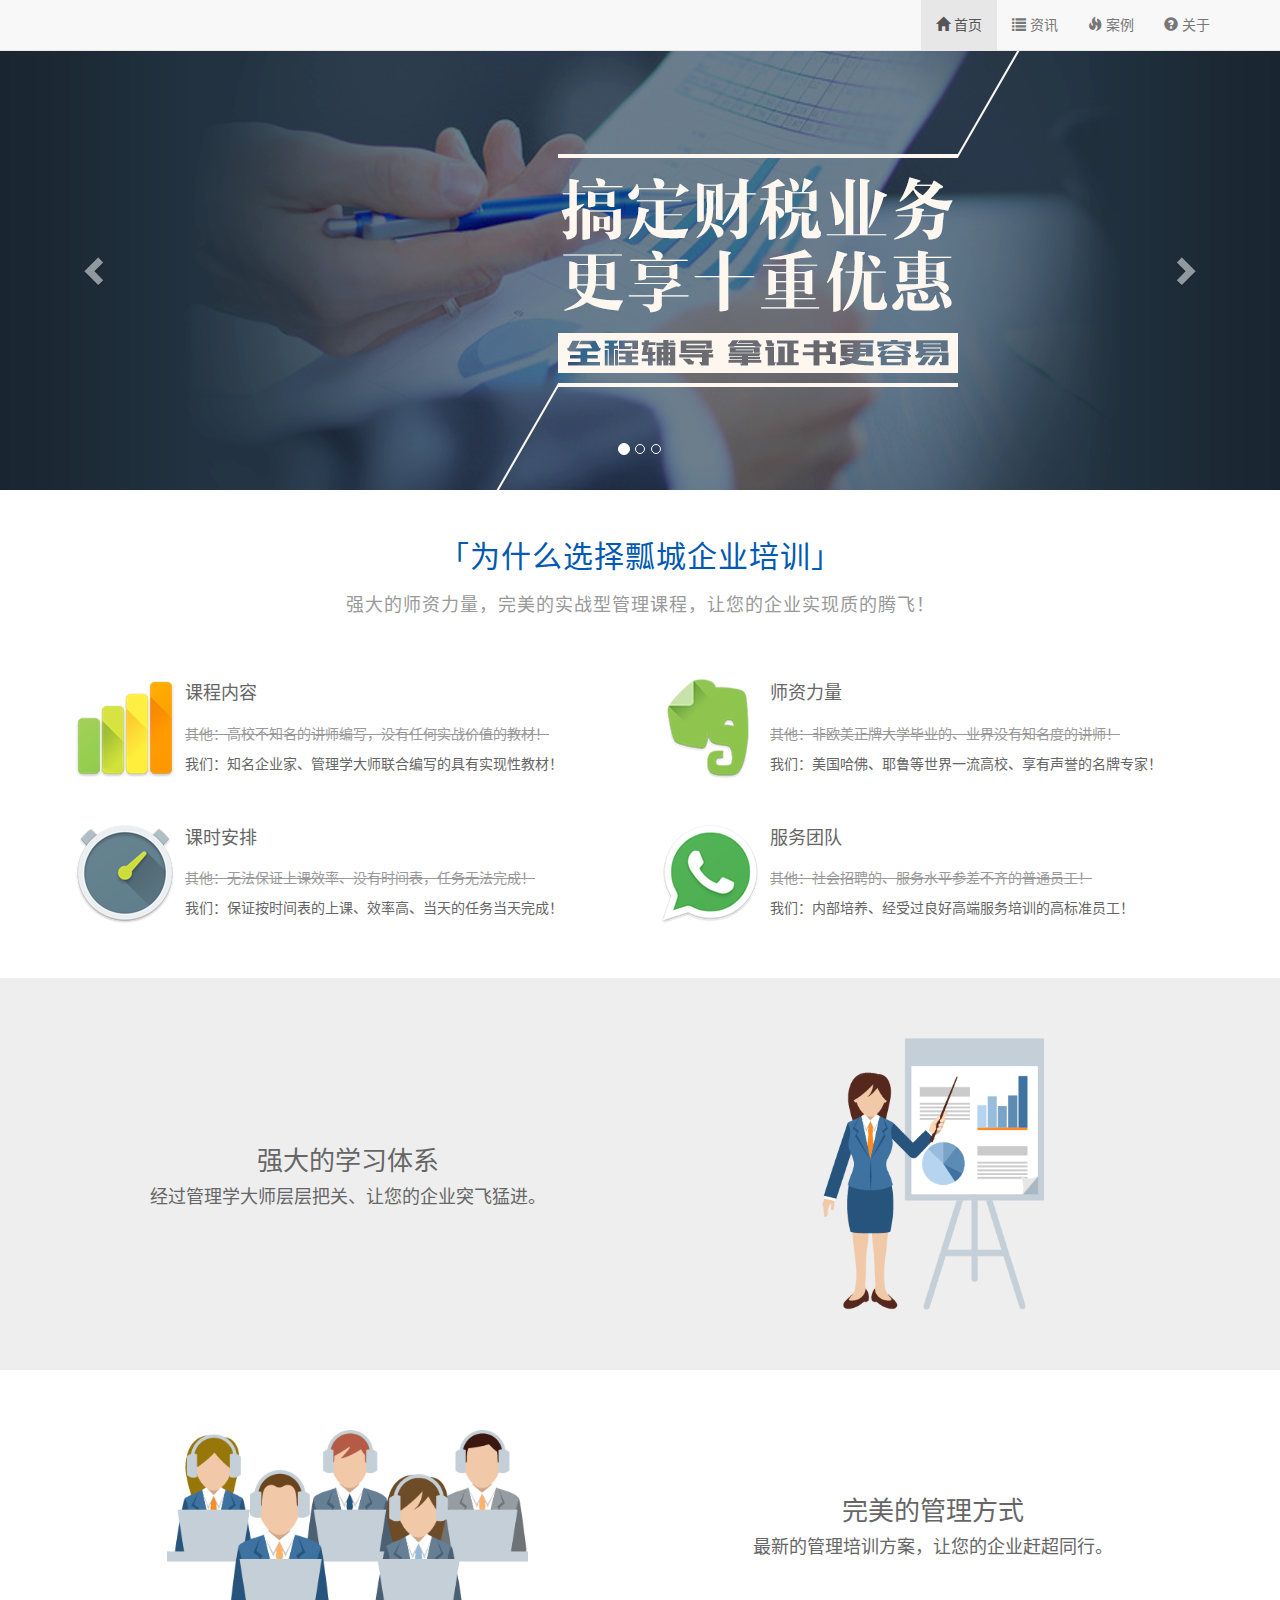
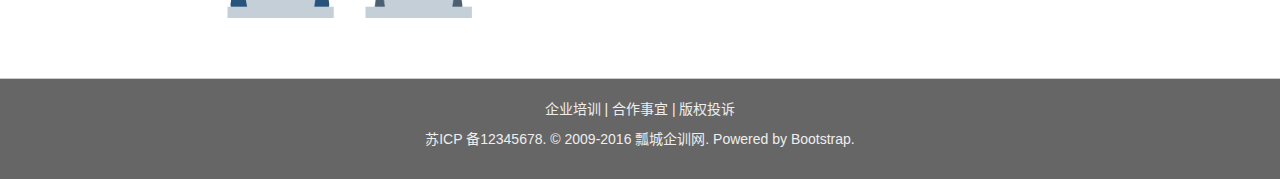
<file: Bootstrap/index.html>
<!DOCTYPE html>
<html lang="zh-cn">
<head>
	<meta charset="UTF-8">
	<meta name="viewport" content="width=device-width, initial-scale=1,maximum-scale=1, user-scalable=no">
	<title>项目</title>
	<link rel="stylesheet" href="css/bootstrap.min.css">
	<link rel="stylesheet" href="css/style.css">
</head>
<body>


<nav class="navbar navbar-default navbar-fixed-top">
	<div class="container">
		<div class="navbar-header">
			<button type="button" class="navbar-toggle" data-toggle="collapse" data-target="#navbar-collapse">
				<span class="icon-bar"></span>
				<span class="icon-bar"></span>
				<span class="icon-bar"></span>
			</button>
		</div>
		<div class="collapse navbar-collapse" id="navbar-collapse">
			<ul class="nav navbar-nav navbar-right">
				<li class="active"><a href="index.html"><span class="glyphicon glyphicon-home"></span> 首页</a></li>
				<li><a href="information.html"><span class="glyphicon glyphicon-list"></span> 资讯</a></li>
				<li><a href="case.html"><span class="glyphicon glyphicon-fire"></span> 案例</a></li>
				<li><a href="about.html"><span class="glyphicon glyphicon-question-sign"></span> 关于</a></li>
			</ul>	
		</div>
	</div>
</nav>


<div id="myCarousel" class="carousel slide">
	<ol class="carousel-indicators">
		<li data-target="#myCarousel" data-slide-to="0" class="active"></li>
		<li data-target="#myCarousel" data-slide-to="1"></li>
		<li data-target="#myCarousel" data-slide-to="2"></li>
	</ol>
	<div class="carousel-inner">
		<div class="item active" style="background:#223240">
			<img src="img/slide1.png" alt="第一张">
		</div>
		<div class="item" style="background:#F5E4DC;">
			<img src="img/slide2.png" alt="第二张">
		</div>
		<div class="item" style="background:#DE2A2D;">
			<img src="img/slide3.png" alt="第三张">
		</div>
<!-- 		<div style="background:#eee;">
			<img src="img/slide.png" alt="第三张">
		</div> -->
	</div>
	<a href="#myCarousel" data-slide="prev" class="carousel-control left">
		<span class="glyphicon glyphicon-chevron-left"></span>
	</a>
	<a href="#myCarousel" data-slide="next" class="carousel-control right">
		<span class="glyphicon glyphicon-chevron-right"></span>
	</a>
</div>


<div class="tab1">
	<div class="container">
		<h2 class="tab-h2">「为什么选择瓢城企业培训」</h2>
		<p class="tab-p">强大的师资力量，完美的实战型管理课程，让您的企业实现质的腾飞！</p>
		<div class="row">
			<div class="col-md-6 col">
				<div class="media">
					<div class="media-left">
						<a href="#"><img src="img/tab1-1.png" class="media-object" alt=""></a>
					</div>
					<div class="media-body">
						<h4 class="media-heading">课程内容</h4>
						<p class="text-muted">其他：高校不知名的讲师编写，没有任何实战价值的教材！</p>
						<p>我们：知名企业家、管理学大师联合编写的具有实现性教材！</p>
					</div>
				</div>
			</div>
			<div class="col-md-6 col">
				<div class="media">
					<div class="media-left">
						<a href="#"><img src="img/tab1-2.png" class="media-object" alt=""></a>
					</div>
					<div class="media-body">
						<h4 class="media-heading">师资力量</h4>
						<p class="text-muted">其他：非欧美正牌大学毕业的、业界没有知名度的讲师！</p>
						<p>我们：美国哈佛、耶鲁等世界一流高校、享有声誉的名牌专家！</p>
					</div>
				</div>
			</div>
			<div class="col-md-6 col">
				<div class="media">
					<div class="media-left">
						<a href="#"><img src="img/tab1-3.png" class="media-object" alt=""></a>
					</div>
					<div class="media-body">
						<h4 class="media-heading">课时安排</h4>
						<p class="text-muted">其他：无法保证上课效率、没有时间表，任务无法完成！</p>
						<p>我们：保证按时间表的上课、效率高、当天的任务当天完成！</p>
					</div>
				</div>
			</div>
			<div class="col-md-6 col">
				<div class="media">
					<div class="media-left">
						<a href="#"><img src="img/tab1-4.png" class="media-object" alt=""></a>
					</div>
					<div class="media-body">
						<h4 class="media-heading">服务团队</h4>
						<p class="text-muted">其他：社会招聘的、服务水平参差不齐的普通员工！</p>
						<p>我们：内部培养、经受过良好高端服务培训的高标准员工！</p>
					</div>
				</div>
			</div>
		</div>
	</div>
</div>


<div class="tab2">
	<div class="container">
		<div class="row">
			<div class="col-md-6 col-sm-6 tab2-img">
				<img src="img/tab2.png" class="auto img-responsive center-block" alt="">
			</div>
			<div class="text col-md-6 col-sm-6 tab2-text">
				<h3>强大的学习体系</h3>
				<p>经过管理学大师层层把关、让您的企业突飞猛进。</p>
			</div>
		</div>
	</div>
</div>


<div class="tab3">
	<div class="container">
		<div class="row">
			<div class="col-md-6 col-sm-6">
				<img src="img/tab3.png" class="auto img-responsive center-block" alt="">
			</div>
			<div class="text col-md-6 col-sm-6">
				<h3>完美的管理方式</h3>
				<p>最新的管理培训方案，让您的企业赶超同行。</p>
			</div>
		</div>
	</div>
</div>

<footer id="footer">
	<div class="container">
		<p>企业培训 | 合作事宜 | 版权投诉</p>
		<p>苏ICP 备12345678. © 2009-2016 瓢城企训网. Powered by Bootstrap.</p>
	</div>
</footer>


<script src="js/jquery.min.js"></script>
<script src="js/bootstrap.min.js"></script>
<script type="text/javascript">
	//轮播自动播放
	$('#myCarousel').carousel({
		//自动4秒播放
		interval : 4000,
	});

	// //设置垂直居中
	// $('.carousel-control').css('line-height', $('.carousel-inner img').height() + 'px');
	// $(window).resize(function () {
	// 	var $height = $('.carousel-inner img').eq(0).height() || 
	// 				  $('.carousel-inner img').eq(1).height() || 
	// 				  $('.carousel-inner img').eq(2).height();
	// 	$('.carousel-control').css('line-height', $height + 'px');
	// });

	//设置文字垂直居中，谷歌浏览器加载图片的顺序问题，导致高度无法获取
	$(window).load(function () {
		$('.text').eq(0).css('margin-top', ($('.auto').eq(0).height() - $('.text').eq(0).height()) / 2 + 'px');
	});
	

	$(window).resize(function () {
		$('.text').eq(0).css('margin-top', ($('.auto').eq(0).height() - $('.text').eq(0).height()) / 2 + 'px');
	});

	$(window).load(function () {
		$('.text').eq(1).css('margin-top', ($('.auto').eq(1).height() - $('.text').eq(1).height()) / 2 + 'px');
	});

	$(window).resize(function () {
		$('.text').eq(1).css('margin-top', ($('.auto').eq(1).height() - $('.text').eq(1).height()) / 2 + 'px');
	});

</script>
</body>
</html>
</file>
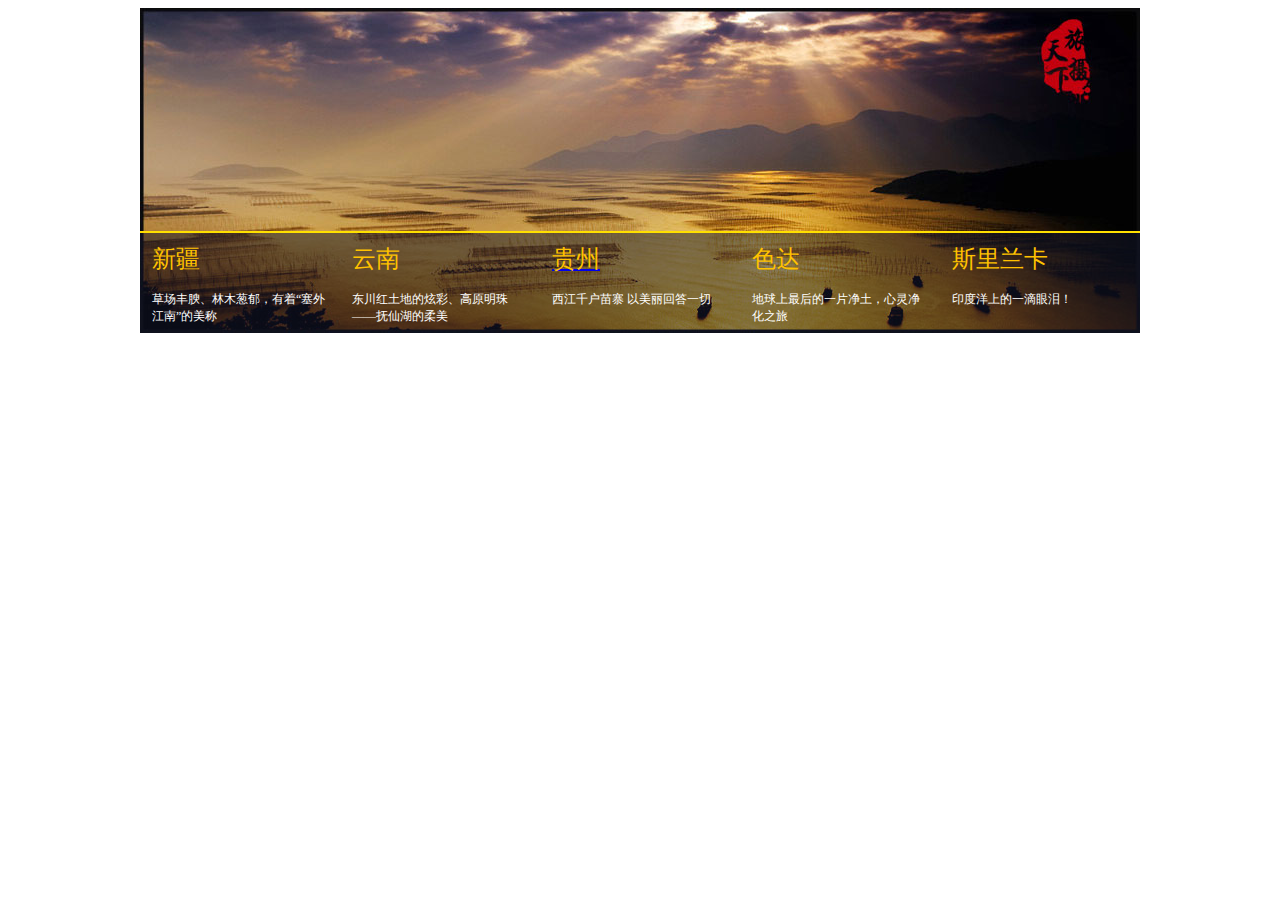
<file: jquery-tab-bg/index.html>
<!DOCTYPE html>
<html lang="zh">
<head>
<meta http-equiv="Content-Type" content="text/html; charset=utf-8" />

<title></title>

<link rel="stylesheet" href="css/style.css" type="text/css" />

</head>

<body>

<div class="bodyCon07">
	<div class="teacher">
		<div class="teacherPic">
			<div class="content" id="sirendingzhi1">
<!--				<img src="images/teacher011.jpg" width="200" height="325" />-->
				<div class="txt">
					<h3>新疆</h3>
					<h4>草场丰腴、林木葱郁，有着“塞外江南”的美称</h4>
					<p>发团日期：7-10月<br>
					   参考价格：5280元<br>
					   摄影器材: 单反 广角 中长焦 三脚架等</p>
				</div>
			</div>
			<div class="content" id="sirendingzhi2">
				
				<div class="txt">
					<h3>云南</h3>
					<h4>东川红土地的炫彩、高原明珠——抚仙湖的柔美</h4>
					<p>发团日期：7-11月<br>
					   参考价格：2780元<br>
					   摄影器材: 单反 广角 中长焦 三脚架等</p>
				</div>
			</div>
			<div class="content" id="sirendingzhi3">

				<div class="txt">
					<a href="#" ><h3>贵州</h3></a>
					<h4>西江千户苗寨 以美丽回答一切</h4>
					<p>发团日期：7-12月<br>
					   参考价格：2680元<br>
					   摄影器材: 单反 广角 中长焦 三脚架等</p>
				</div>
			</div>
			<div class="content" id="sirendingzhi4">
	
				<div class="txt">
					<h3>色达</h3>
					<h4>地球上最后的一片净土，心灵净化之旅</h4>
					<p>发团日期：7-10月<br>
					   参考价格：3900元<br>
					   摄影器材: 单反 广角 中长焦 三脚架等</p>
				</div>
			</div>
			<div class="content" id="sirendingzhi5">

				<div class="txt">
					<h3>斯里兰卡</h3>
					<h4>印度洋上的一滴眼泪！</h4>
					<p>发团日期：6-12月<br>
					   参考价格：1250美金<br>
					   摄影器材: 单反 广角 中长焦 三脚架等</p>
				</div>
			</div>
		</div>
		
		<div style="clear:both;"></div>
		
	</div>
</div>


<script type="text/javascript" src="js/jquery.js"></script>
<script type="text/javascript">
	$(".content") .hover(function(){
			$(this) .children(".txt").stop() .animate({height:"360px"},200);
            $(this) .parent(".teacherPic") .css({"background":"url(images/"+($(this).attr('id'))+".jpg) no-repeat","-webkit-transition":"all 0.8s ease 0.2s","transition":"all 0.8s ease 0.2s"});
/*			$(this) .parent(".teacherPic") .css("background","url(images/"+($(this).attr('id'))+".jpg) no-repeat");*/
			$(this) .find(".txt h3").stop() .animate({paddingTop:"130"},550);
			$(this) .find(".txt p").stop() .show();
	},function(){
			$(this) .children(".txt").stop() .animate({height:"100px"},200);
			$(this) .find(".txt h3").stop().animate({paddingTop:"0px"},550);
			$(this) .find(".txt p").stop() .hide();
		})
</script>




</body>
</html>
</file>
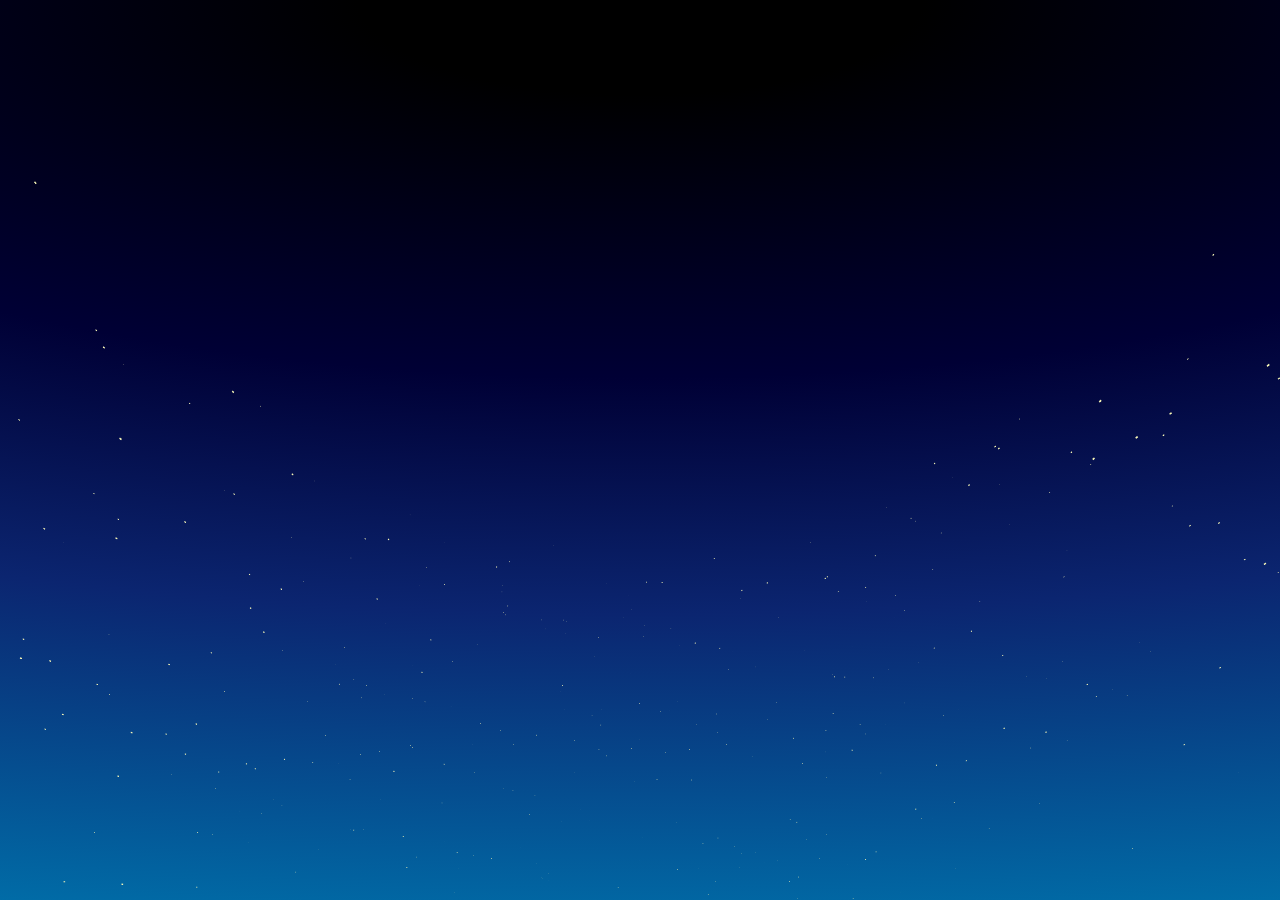
<file: jQuery3dxk/index.html>
<!doctype html>
<html lang="zh">
<head>
	<meta charset="UTF-8">
	<meta http-equiv="X-UA-Compatible" content="IE=edge,chrome=1"> 
	<meta name="viewport" content="width=device-width, initial-scale=1.0">
	<title>jQuery和CSS3超绚丽的3D星空动画特效</title>
	<script src='js/jquery.min.js'></script>
	<script src='js/prefixfree.min.js'></script>
	<style class="cp-pen-styles">body {
	  background: radial-gradient(200% 100% at bottom center, #0070aa, #0b2570, #000035, #000);
	  background: radial-gradient(220% 105% at top center, #000 10%, #000035 40%, #0b2570 65%, #0070aa);
	  background-attachment: fixed;
	  overflow: hidden;
	}

	@keyframes rotate {
	  0% {
	    transform: perspective(400px) rotateZ(20deg) rotateX(-40deg) rotateY(0);
	  }
	  100% {
	    transform: perspective(400px) rotateZ(20deg) rotateX(-40deg) rotateY(-360deg);
	  }
	}
	.stars {
	  transform: perspective(500px);
	  transform-style: preserve-3d;
	  position: absolute;
	  bottom: 0;
	  perspective-origin: 50% 100%;
	  left: 50%;
	  animation: rotate 90s infinite linear;
	}
	h3{
		color: #FFFFFF;
	}
	.star {
	  width: 2px;
	  height: 2px;
	  background: #F7F7B6;
	  position: absolute;
	  top: 0;
	  left: 0;
	  transform-origin: 0 0 -300px;
	  transform: translate3d(0, 0, -300px);
	  backface-visibility: hidden;
	}
	</style>
</head>
<body>
	<div class="stars">

	</div>
	<script src='js/stopExecutionOnTimeout.js'></script>
	
	<script>
	$(document).ready(function () {
	    var stars = 800;
	    var $stars = $('.stars');
	    var r = 800;
	    for (var i = 0; i < stars; i++) {
	        if (window.CP.shouldStopExecution(1)) {
	            break;
	        }
	        var $star = $('<div/>').addClass('star');
	        $stars.append($star);
	    }
	    window.CP.exitedLoop(1);
	    $('.star').each(function () {
	        var cur = $(this);
	        var s = 0.2 + Math.random() * 1;
	        var curR = r + Math.random() * 300;
	        cur.css({
	            transformOrigin: '0 0 ' + curR + 'px',
	            transform: ' translate3d(0,0,-' + curR + 'px) rotateY(' + Math.random() * 360 + 'deg) rotateX(' + Math.random() * -50 + 'deg) scale(' + s + ',' + s + ')'
	        });
	    });
	});

	</script>
</body>
</html>
</file>
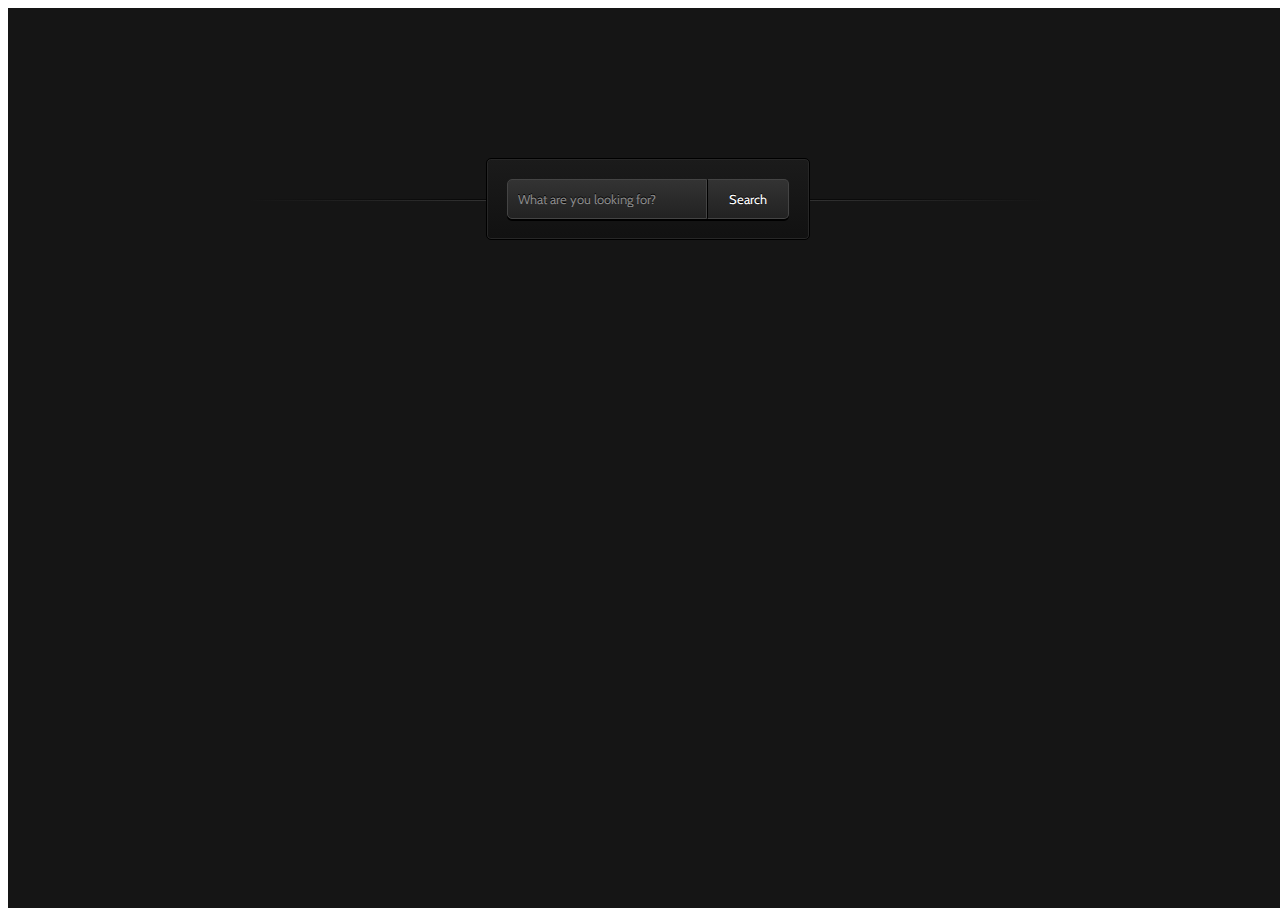
<file: jQueryFalshSearch/index.html>
<!DOCTYPE html>
<html>

<head>

  <meta charset="UTF-8">

  <title>HTML5/CSS3发光搜索表单 超酷CSS3表单DEMO演示</title>


    <link rel="stylesheet" href="css/style.css" media="screen" type="text/css" />

</head>

<body>

  <section class="webdesigntuts-workshop">
	<form action="" method="">		    
		<input type="search" placeholder="What are you looking for?">		    	
		<button>Search</button>
	</form>
</section>

  <script src="http://www.jq22.com/jquery/1.11.1/jquery.min.js"></script>

</body>

</html>
</file>
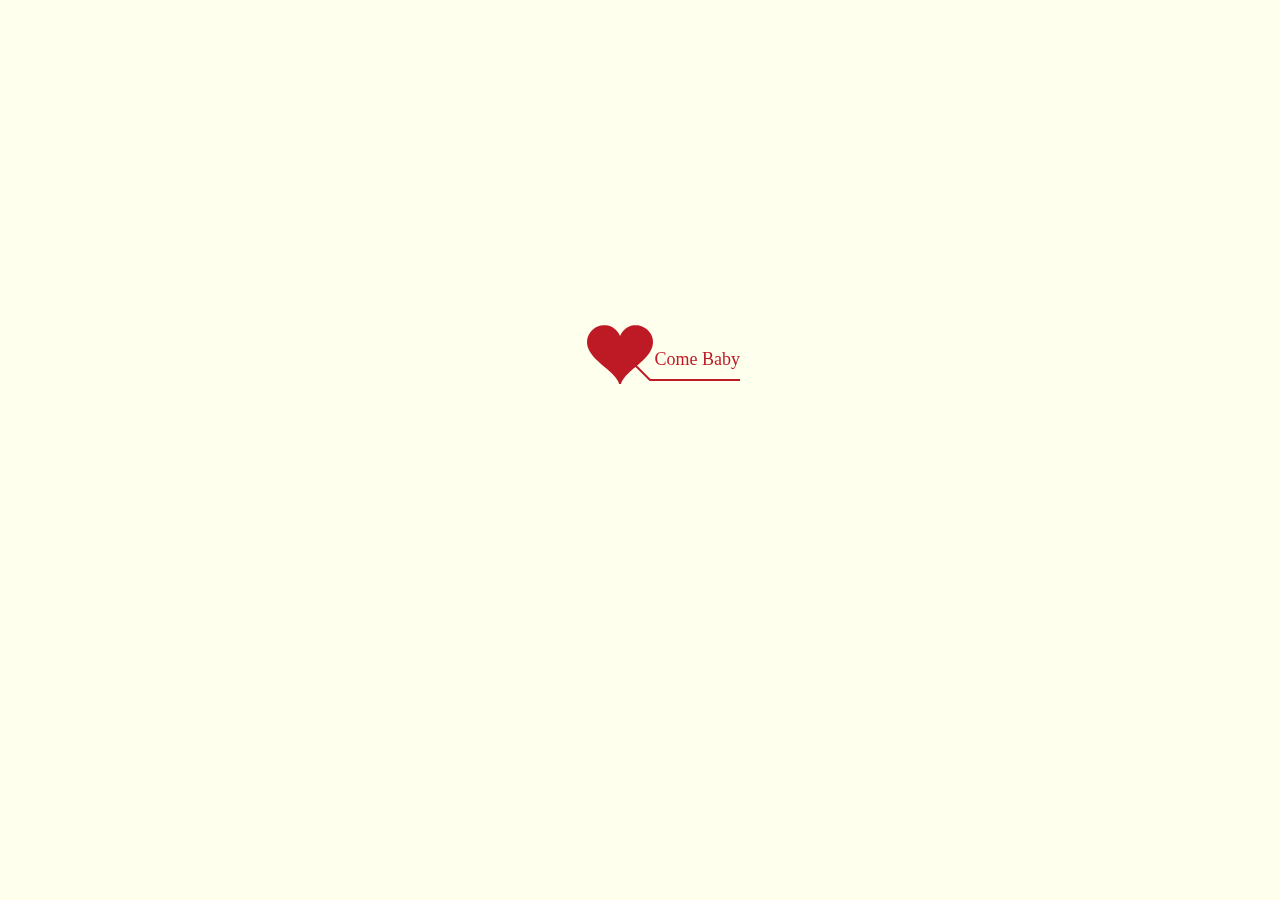
<file: love/index.html>
﻿<!DOCTYPE html PUBLIC "-//W3C//DTD XHTML 1.0 Strict//EN" "http://www.w3.org/TR/xhtml1/DTD/xhtml1-strict.dtd"><html xml:lang="en" xmlns="http://www.w3.org/1999/xhtml"><head><meta http-equiv="Content-Type" content="text/html; charset=UTF-8">		<title>生日快乐</title>        <link type="text/css" rel="stylesheet" href="./renxi/default.css">		<script type="text/javascript" src="./renxi/jquery.min.js"></script>		<script type="text/javascript" src="./renxi/jscex.min.js"></script>		<script type="text/javascript" src="./renxi/jscex-parser.js"></script>		<script type="text/javascript" src="./renxi/jscex-jit.js"></script>		<script type="text/javascript" src="./renxi/jscex-builderbase.min.js"></script>		<script type="text/javascript" src="./renxi/jscex-async.min.js"></script>		<script type="text/javascript" src="./renxi/jscex-async-powerpack.min.js"></script>		<script type="text/javascript" src="./renxi/functions.js" charset="utf-8"></script>		<script type="text/javascript" src="./renxi/love.js" charset="utf-8"></script>	    <style type="text/css"><!--.STYLE1 {color: #666666}-->        </style></head>    <body>			<audio autoplay="autopaly">					<source src="renxi.mp3" type="audio/mp3" />			</audio>          <div id="main">            <div id="error"><a href="http://www.google.cn/chrome/intl/zh-CN/landing_chrome.html?hl=zh-CN&brand=CHMI"></a><a href="http://firefox.com.cn/download/"></a></div>             <div id="wrap">                <div id="text">			        <div id="code">			      <font color="#57faff">  	<span class="say">我爱你</span><br>						<span class="say"> </span><br><span class="say"> 我知道我时常犯错和惹你生气</span><br>                      <span class="say">但是你依旧认可我是你陪伴一生的人</span><br>                      <span class="say">很感激你为我做的一切</span><br><span class="say">谢谢你给了我奋斗的目标</span><br><span class="say">谢谢你给了我前进的方向</span><br> <span class="say">愿今后的日子你每一天都开心，每一天都过的很好</span><br>                        <span class="say"> </span><br>						<span class="say">希望我就是你的荷西</span><br>                        <span class="say"><span class="space"></span> -- 爱你的李胖威</span>			  </font></p>      </div>                </div>                <div id="clock-box">                    <span class="STYLE1"></span><font color="#ffc0cb">亲爱的嘉怡老婆，我爱你</font><span class="STYLE1">已经是……</span>                  <div id="clock"></div>              </div>                <canvas id="canvas" width="1100" height="680"></canvas>            </div>                    </div>        <script>    </script>    <script>    (function(){        var canvas = $('#canvas');		        if (!canvas[0].getContext) {            $("#error").show();            return false;        }        var width = canvas.width();        var height = canvas.height();                canvas.attr("width", width);        canvas.attr("height", height);        var opts = {            seed: {                x: width / 2 - 20,                color: "rgb(190, 26, 37)",                scale: 2            },            branch: [                [535, 680, 570, 250, 500, 200, 30, 100, [                    [540, 500, 455, 417, 340, 400, 13, 100, [                        [450, 435, 434, 430, 394, 395, 2, 40]                    ]],                    [550, 445, 600, 356, 680, 345, 12, 100, [                        [578, 400, 648, 409, 661, 426, 3, 80]                    ]],                    [539, 281, 537, 248, 534, 217, 3, 40],                    [546, 397, 413, 247, 328, 244, 9, 80, [                        [427, 286, 383, 253, 371, 205, 2, 40],                        [498, 345, 435, 315, 395, 330, 4, 60]                    ]],                    [546, 357, 608, 252, 678, 221, 6, 100, [                        [590, 293, 646, 277, 648, 271, 2, 80]                    ]]                ]]             ],            bloom: {                num: 700,                width: 1080,                height: 650,            },            footer: {                width: 1200,                height: 5,                speed: 10,            }        }        var tree = new Tree(canvas[0], width, height, opts);        var seed = tree.seed;        var foot = tree.footer;        var hold = 1;        canvas.click(function(e) {            var offset = canvas.offset(), x, y;            x = e.pageX - offset.left;            y = e.pageY - offset.top;            if (seed.hover(x, y)) {                hold = 0;                 canvas.unbind("click");                canvas.unbind("mousemove");                canvas.removeClass('hand');            }        }).mousemove(function(e){            var offset = canvas.offset(), x, y;            x = e.pageX - offset.left;            y = e.pageY - offset.top;            canvas.toggleClass('hand', seed.hover(x, y));        });        var seedAnimate = eval(Jscex.compile("async", function () {            seed.draw();            while (hold) {                $await(Jscex.Async.sleep(10));            }            while (seed.canScale()) {                seed.scale(0.95);                $await(Jscex.Async.sleep(10));            }            while (seed.canMove()) {                seed.move(0, 2);                foot.draw();                $await(Jscex.Async.sleep(10));            }        }));        var growAnimate = eval(Jscex.compile("async", function () {            do {    	        tree.grow();                $await(Jscex.Async.sleep(10));            } while (tree.canGrow());        }));        var flowAnimate = eval(Jscex.compile("async", function () {            do {    	        tree.flower(2);                $await(Jscex.Async.sleep(10));            } while (tree.canFlower());        }));        var moveAnimate = eval(Jscex.compile("async", function () {            tree.snapshot("p1", 240, 0, 610, 680);            while (tree.move("p1", 500, 0)) {                foot.draw();                $await(Jscex.Async.sleep(10));            }            foot.draw();            tree.snapshot("p2", 500, 0, 610, 680);            canvas.parent().css("background", "url(" + tree.toDataURL('image/png') + ")");            canvas.css("background", "#ffe");            $await(Jscex.Async.sleep(300));            canvas.css("background", "none");        }));        var jumpAnimate = eval(Jscex.compile("async", function () {            var ctx = tree.ctx;            while (true) {                tree.ctx.clearRect(0, 0, width, height);                tree.jump();                foot.draw();                $await(Jscex.Async.sleep(25));            }        }));        var textAnimate = eval(Jscex.compile("async", function () {		    var together = new Date();		    together.setFullYear(2018,3,31);		    together.setHours(5);		    together.setMinutes(35);		    together.setSeconds(0);		    together.setMilliseconds(2);		    $("#code").show().typewriter();            $("#clock-box").fadeIn(500);            while (true) {                timeElapse(together);                $await(Jscex.Async.sleep(1000));            }        }));        var runAsync = eval(Jscex.compile("async", function () {            $await(seedAnimate());            $await(growAnimate());            $await(flowAnimate());            $await(moveAnimate());            textAnimate().start();            $await(jumpAnimate());        }));        runAsync().start();    })();    </script>    </body></html>
</file>
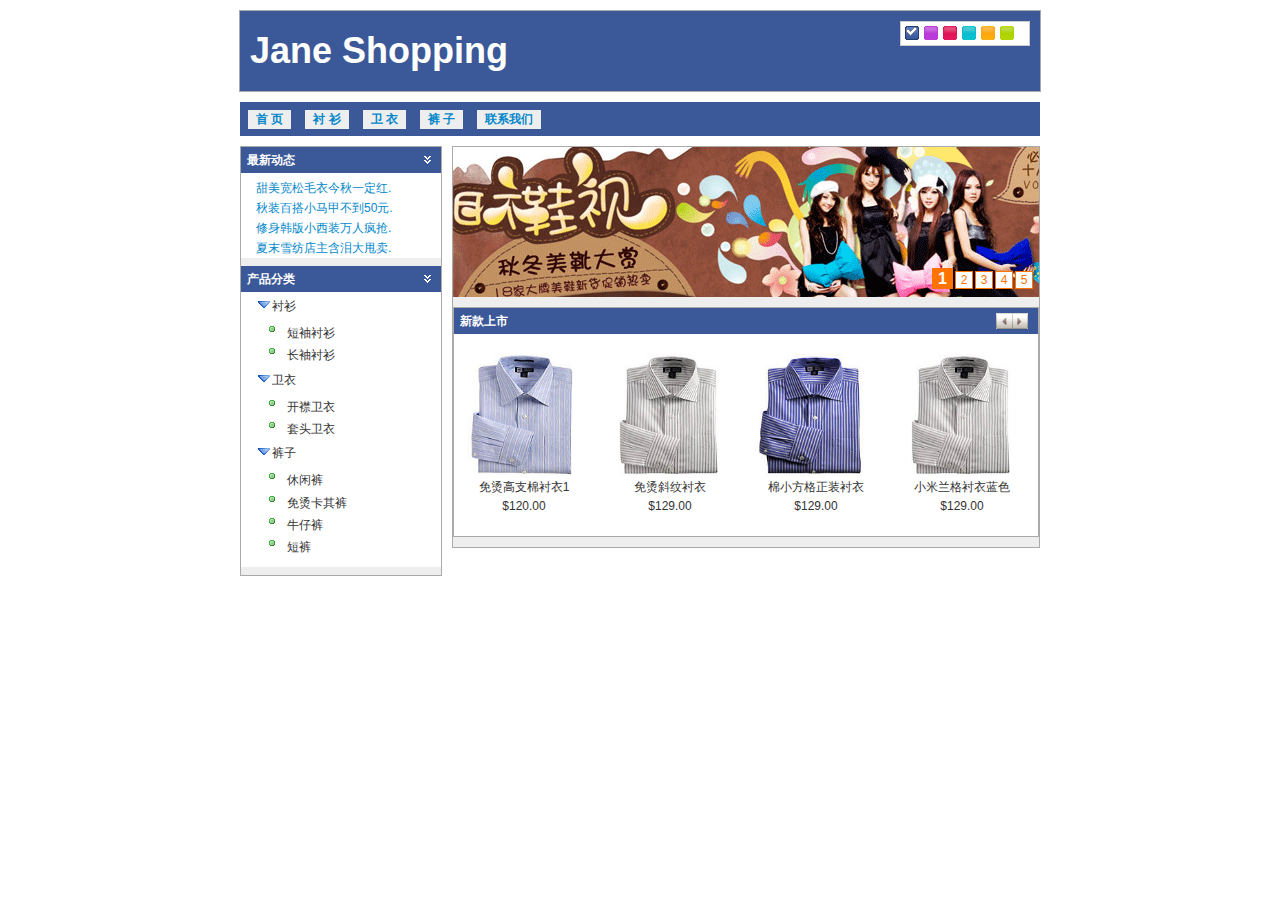
<file: magnifier/index.html>
<!DOCTYPE html PUBLIC "-//W3C//DTD XHTML 1.0 Transitional//EN" "http://www.w3.org/TR/xhtml1/DTD/xhtml1-transitional.dtd">
<html xmlns="http://www.w3.org/1999/xhtml">
<head>
<meta http-equiv="Content-Type" content="text/html; charset=utf-8" />
<title>Jane shopping</title>
<link rel="stylesheet" href="styles/main.css" type="text/css" />
<link rel="stylesheet" href="styles/index.css" type="text/css" />
<link rel="stylesheet" href="styles/skin/skin_0.css" type="text/css" id="cssfile" />
<script src="scripts/jquery-1.3.1.js" type="text/javascript"></script>
<script src="scripts/jquery.cookie.js" type="text/javascript"></script>
<script src="scripts/nav.js" type="text/javascript"></script>
<script src="scripts/changeSkin.js" type="text/javascript"></script>
<script src="scripts/slide.js" type="text/javascript"></script>
<script src="scripts/scroll.js" type="text/javascript"></script>
<script src="scripts/tooltip.js" type="text/javascript"></script>
<script src="scripts/tree.js" type="text/javascript"></script>
<script src="scripts/ad.js" type="text/javascript"></script>
<script src="scripts/imgHover.js" type="text/javascript"></script>
<script src="scripts/imgSlide.js" type="text/javascript"></script>
</head>
<body>
<!--头部开始-->
<div id="header">
	<a id="logo" href="#">Jane Shopping</a>
	<ul id="skin">
		<li id="skin_0" title="蓝色" class="selected">蓝色</li>
		<li id="skin_1" title="紫色">紫色</li>
		<li id="skin_2" title="红色">红色</li>
		<li id="skin_3" title="天蓝色">天蓝色</li>
		<li id="skin_4" title="橙色">橙色</li>
		<li id="skin_5" title="淡绿色">淡绿色</li>
	</ul>

</div>
<!--头部结束-->
<!--导航开始-->
<div id="navigation">
	<ul>
		 <li><a href="#">首 页</a></li>
		 <li><a href="#">衬 衫</a>
				<ul>
					 <li><a href="#">短袖衬衫</a></li>
					 <li><a href="#">长袖衬衫</a></li>
					 <li><a href="#">无袖衬衫</a></li>
				</ul>
		</li>
		<li><a href="#">卫 衣</a>
				<ul>
					 <li><a href="#">开襟卫衣</a></li>
					 <li><a href="#">套头卫衣</a></li>
				</ul>
		 </li>
		<li><a href="#">裤 子</a>
				<ul>
					 <li><a href="#">休闲裤</a></li>
					 <li><a href="#">卡其裤</a></li>
					 <li><a href="#">牛仔裤</a></li>
                     <li><a href="#">短裤</a></li>
                </ul>
         </li>
		 <li><a href="#">联系我们</a></li>
	</ul>
</div>
<!--导航结束-->
<!--主体开始-->
<div id="content">
	<div class="content_left">
		<div class="global_module news">
			<h3>最新动态</h3>
			<div class="scrollNews" >
				<ul>
					<li><a href="#" class="tooltip" title="甜美宽松毛衣今秋一定红.">甜美宽松毛衣今秋一定红.</a></li>
					<li><a href="#" class="tooltip" title="秋装百搭小马甲不到50元.">秋装百搭小马甲不到50元.</a></li>
					<li><a href="#" class="tooltip" title="修身韩版小西装万人疯抢.">修身韩版小西装万人疯抢.</a></li>
					<li><a href="#" class="tooltip" title="夏末雪纺店主含泪大甩卖.">夏末雪纺店主含泪大甩卖.</a></li>
					<li><a href="#" class="tooltip" title="瑞丽都疯狂推荐的秋装.">瑞丽都疯狂推荐的秋装.</a></li>
					<li><a href="#" class="tooltip" title="48元长款针织小开衫卖疯啦.">48元长款针织小开衫卖疯啦.</a></li>
					<li><a href="#" class="tooltip" title="长袖雪纺衫单穿内搭都超美.">长袖雪纺衫单穿内搭都超美.</a></li>
				</ul>
			</div>
			<p class="module_up_down"><img src="images/down.gif" alt="" /></p>
		</div>
 		<div class="global_module procatalog">
			<h3>产品分类</h3>
			<ul class="m-treeview">
				<li class="m-expanded">
					<span>衬衫</span>
					<ul>
						<li><span>短袖衬衫</span></li>
						<li><span>长袖衬衫</span></li>	
					</ul>
				</li>
				<li class="m-expanded">
					<span>卫衣</span>
					<ul>
						<li ><span>开襟卫衣</span></li>
						<li ><span>套头卫衣</span></li>	
					</ul>
				</li>
				<li class="m-expanded">
					<span>裤子</span>
					<ul>
						<li><span>休闲裤</span></li>
						<li><span>免烫卡其裤</span></li>	
						<li><span>牛仔裤</span></li>
						<li><span>短裤</span></li>
					</ul>
				</li>
		   </ul>
			<p class="module_up_down"><img src="images/down.gif" alt="" /></p>
		</div>
    </div>
	<div class="content_right">
		<div class="ad" >
			 <ul class="slider" >
				<li><img src="images/ads/1.gif"/></li>
				<li><img src="images/ads/2.gif"/></li>
				<li><img src="images/ads/3.gif"/></li>
				<li><img src="images/ads/4.gif"/></li>
				<li><img src="images/ads/5.gif"/></li>
			  </ul>
			  <ul class="num" >
				<li>1</li>
				<li>2</li>
				<li>3</li>
				<li>4</li>
				<li>5</li>
			  </ul>
		</div>
  		<div class="global_module prolist">
			<h3>新款上市</h3>
            <div  class="prolist_content">
                <ul>
                    <li>
                        <a href="detail.html"><img src="images/img_1.jpg" alt="" /></a><span>免烫高支棉衬衣1</span><span>$120.00</span>
                    </li>
                    <li>
                        <a href="detail.html"><img src="images/img_2.jpg" alt="" /></a><span>免烫斜纹衬衣</span><span>$129.00</span>
                    </li>
                    <li>
                        <a href="detail.html"><img src="images/img_3.jpg" alt="" /></a><span>棉小方格正装衬衣</span><span>$129.00</span>
                    </li>
                    <li>
                        <a href="detail.html"><img src="images/img_4.jpg" alt="" /></a><span>小米兰格衬衣蓝色</span><span>$129.00</span>
                    </li>
                        <li>
                        <a href="detail.html"><img src="images/img_1.jpg" alt="" /></a><span>免烫高支棉衬衣2</span><span>$120.00</span>
                    </li>
                    <li>
                        <a href="detail.html"><img src="images/img_2.jpg" alt="" /></a><span>免烫斜纹衬衣</span><span>$129.00</span>
                    </li>
                    <li>
                        <a href="detail.html"><img src="images/img_3.jpg" alt="" /></a><span>棉小方格正装衬衣</span><span>$129.00</span>
                    </li>
                    <li>
                        <a href="detail.html"><img src="images/img_4.jpg" alt="" /></a><span>小米兰格衬衣蓝色</span><span>$129.00</span>
                    </li>
                        <li>
                        <a href="detail.html"><img src="images/img_1.jpg" alt="" /></a><span>免烫高支棉衬衣3</span><span>$120.00</span>
                    </li>
                    <li>
                        <a href="detail.html"><img src="images/img_2.jpg" alt="" /></a><span>免烫斜纹衬衣</span><span>$129.00</span>
                    </li>
                    <li>
                        <a href="detail.html"><img src="images/img_3.jpg" alt="" /></a><span>棉小方格正装衬衣</span><span>$129.00</span>
                    </li>
                    <li>
                        <a href="detail.html"><img src="images/img_4.jpg" alt="" /></a><span>小米兰格衬衣蓝色</span><span>$129.00</span>
                    </li>
                </ul>
            </div>
            <p class="module_left_right"><img class="goLeft" src="images/left.gif" alt="" /><img class="goRight" src="images/right.gif" alt="" /></p>
		</div>
   </div> 
</div>
<!--主体结束-->
</body>
</html>
</file>
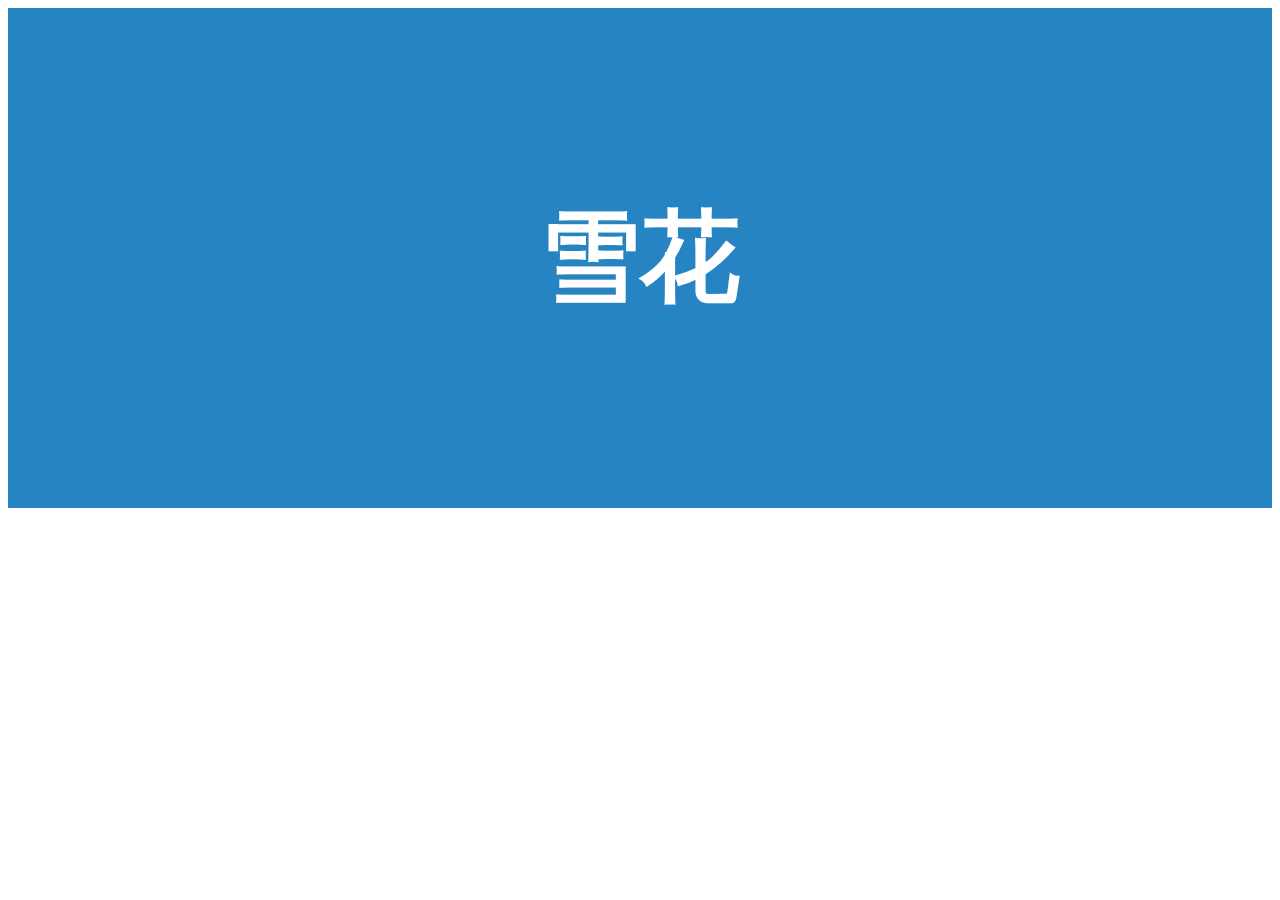
<file: snowflake/index.html>
<!DOCTYPE html>
<html >
<head >
<meta charset="utf-8">
<meta http-equiv="Content-Type" content="text/html; charset=utf-8">
<title>js网页雪花效果-对网页元素进行积雪效果的雪花特效</title>

</head>

<body>
<script type="text/javascript" src="snow.js"></script>
<div style="background:#2684C2;width:100%; height:500px; line-height:500px; font-size:100px; text-align:center; color:#FFFFFF"><strong>雪花</strong></div>



</body>
</html>
</file>
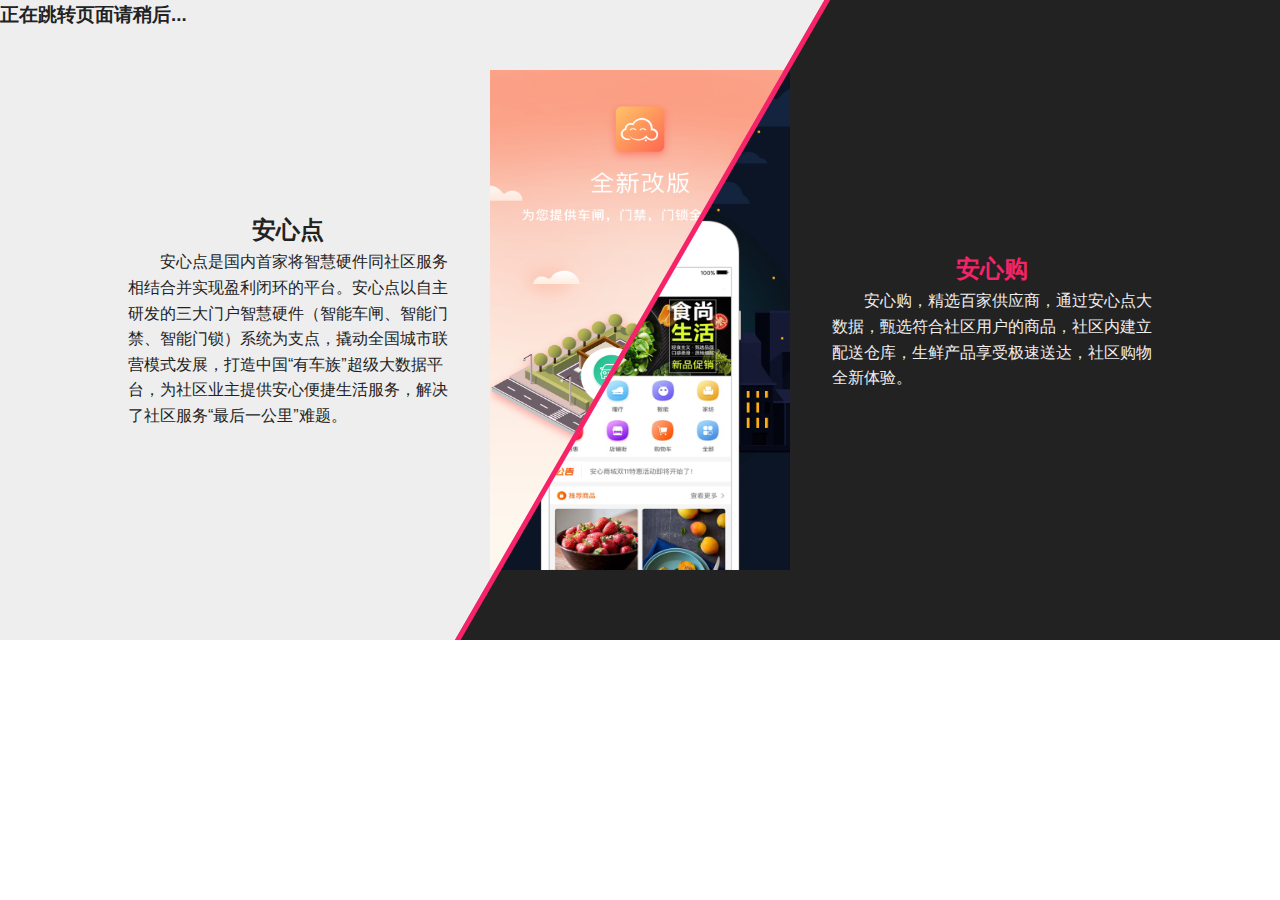
<file: splitScreenSlider/index.html>
<!DOCTYPE html>
<html lang="en">
<head>
    <meta charset="UTF-8">
    <!--<meta http-equiv=refresh content=10;url='index2.html'/>-->
    <title>splitScreenSlider</title>
    <link rel="stylesheet" href="./css/style.css">
</head>
<body>
<section id="wrapper" class="skewed">
    <div class="layer bottom">
        <div class="content_wrapper">
            <div class="content_body">
                <h2>安心购</h2>
                <p>安心购，精选百家供应商，通过安心点大数据，甄选符合社区用户的商品，社区内建立配送仓库，生鲜产品享受极速送达，社区购物全新体验。</p>
            </div>
            <h3 style="color:#f62368;">正在跳转页面请稍后...</h3>
            <img src="img/4.png">
        </div>
    </div>
    <div class="layer top">
        <div class="content_wrapper">
            <div class="content_body">
                <h2>安心点</h2>
                <p>安心点是国内首家将智慧硬件同社区服务相结合并实现盈利闭环的平台。安心点以自主研发的三大门户智慧硬件（智能车闸、智能门禁、智能门锁）系统为支点，撬动全国城市联营模式发展，打造中国“有车族”超级大数据平台，为社区业主提供安心便捷生活服务，解决了社区服务“最后一公里”难题。
                </p>
            </div>
            <h3>正在跳转页面请稍后...</h3>
            <img src="img/1.png">
        </div>
    </div>
<div class="handle"></div>
</section>
<script src="js/main.js"></script>
</body>
</html>
</file>
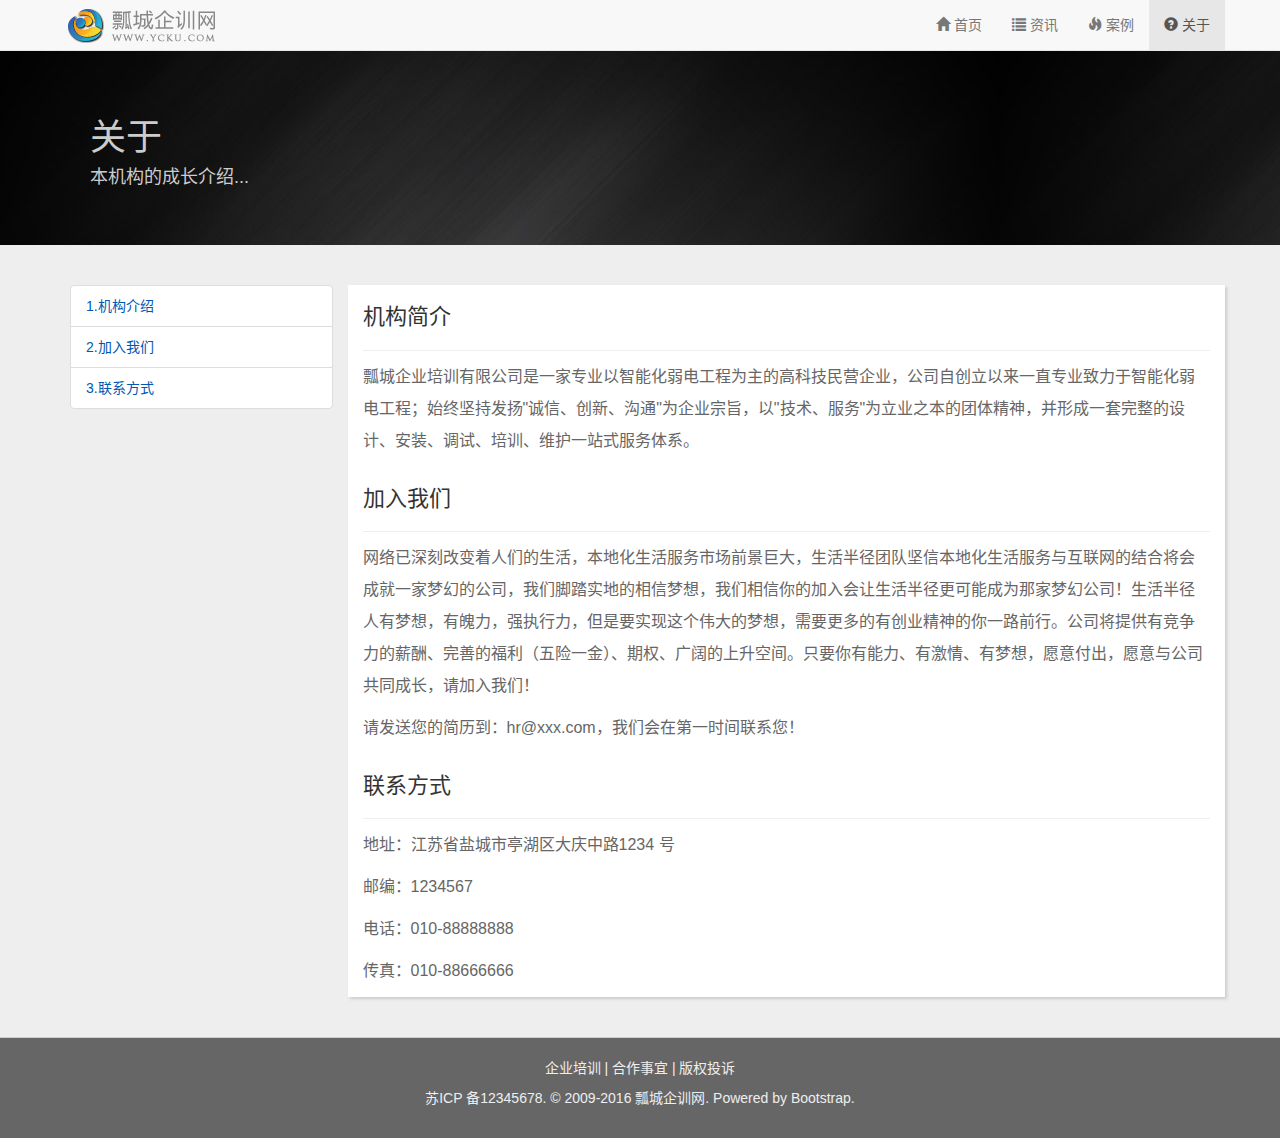
<file: Bootstrap/about.html>
<!DOCTYPE html>
<html lang="zh-cn">
<head>
	<meta charset="UTF-8">
	<meta name="viewport" content="width=device-width, initial-scale=1,maximum-scale=1, user-scalable=no">
	<title>项目实战</title>
	<link rel="stylesheet" href="css/bootstrap.min.css">
	<link rel="stylesheet" href="css/style.css">
</head>
<body>


<nav class="navbar navbar-default navbar-fixed-top">
	<div class="container">
		<div class="navbar-header">
			<a href="#" class="navbar-brand logo"><img src="img/logo.png" alt="瓢城企训网"></a>
			<button type="button" class="navbar-toggle" data-toggle="collapse" data-target="#navbar-collapse">
				<span class="icon-bar"></span>
				<span class="icon-bar"></span>
				<span class="icon-bar"></span>
			</button>
		</div>
		<div class="collapse navbar-collapse" id="navbar-collapse">
			<ul class="nav navbar-nav navbar-right">
				<li><a href="index.html"><span class="glyphicon glyphicon-home"></span> 首页</a></li>
				<li><a href="information.html"><span class="glyphicon glyphicon-list"></span> 资讯</a></li>
				<li><a href="case.html"><span class="glyphicon glyphicon-fire"></span> 案例</a></li>
				<li class="active"><a href="about.html"><span class="glyphicon glyphicon-question-sign"></span> 关于</a></li>
			</ul>	
		</div>
	</div>
</nav>

<div class="jumbotron">
	<div class="container">
		<hgroup>
			<h1>关于</h1>
			<h4>本机构的成长介绍...</h4>
		</hgroup>
	</div>
</div>

<div id="about">
	<div class="container">
		<div class="row">
			<div class="col-md-3 hidden-sm hidden-xs">
				<div class="list-group">
					<a class="list-group-item" href="#1">1.机构介绍</a>
					<a class="list-group-item" href="#2">2.加入我们</a>
					<a class="list-group-item" href="#3">3.联系方式</a>
				</div>
			</div>
			<div class="col-md-9 about">
				<a name="1"></a>
				<h3>机构简介</h3>
				<p>瓢城企业培训有限公司是一家专业以智能化弱电工程为主的高科技民营企业，公司自创立以来一直专业致力于智能化弱电工程；始终坚持发扬"诚信、创新、沟通"为企业宗旨，以"技术、服务"为立业之本的团体精神，并形成一套完整的设计、安装、调试、培训、维护一站式服务体系。</p>
				<a name="2"></a>
				<h3>加入我们</h3>
				<p>网络已深刻改变着人们的生活，本地化生活服务市场前景巨大，生活半径团队坚信本地化生活服务与互联网的结合将会成就一家梦幻的公司，我们脚踏实地的相信梦想，我们相信你的加入会让生活半径更可能成为那家梦幻公司！生活半径人有梦想，有魄力，强执行力，但是要实现这个伟大的梦想，需要更多的有创业精神的你一路前行。公司将提供有竞争力的薪酬、完善的福利（五险一金）、期权、广阔的上升空间。只要你有能力、有激情、有梦想，愿意付出，愿意与公司共同成长，请加入我们！</p>
				<p>请发送您的简历到：hr@xxx.com，我们会在第一时间联系您！</p>
				<a name="3"></a>
				<h3>联系方式</h3>
				<p>地址：江苏省盐城市亭湖区大庆中路1234 号</p>
				<p>邮编：1234567</p>
				<p>电话：010-88888888</p>
				<p>传真：010-88666666</p>
			</div>
		</div>
	</div>
</div>

<footer id="footer">
	<div class="container">
		<p>企业培训 | 合作事宜 | 版权投诉</p>
		<p>苏ICP 备12345678. © 2009-2016 瓢城企训网. Powered by Bootstrap.</p>
	</div>
</footer>


<script src="js/jquery.min.js"></script>
<script src="js/bootstrap.min.js"></script>
<script type="text/javascript">

</script>
</body>
</html>
</file>
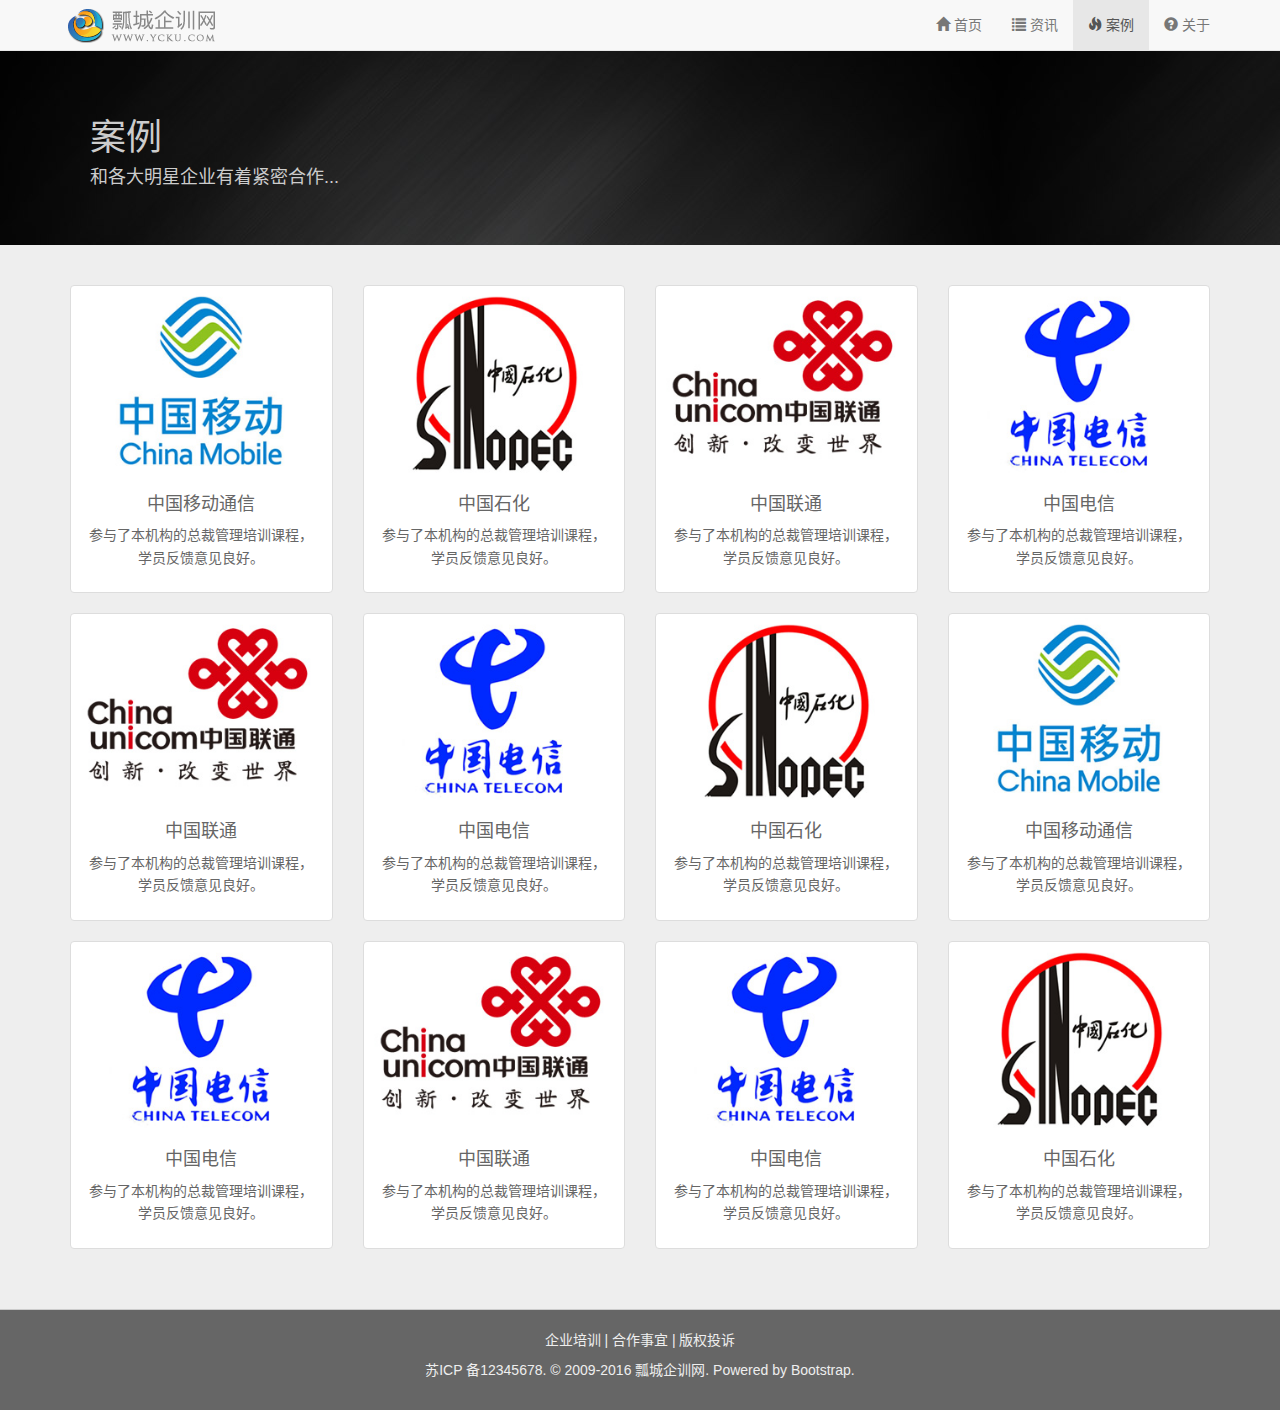
<file: Bootstrap/case.html>
<!DOCTYPE html>
<html lang="zh-cn">
<head>
	<meta charset="UTF-8">
	<meta name="viewport" content="width=device-width, initial-scale=1,maximum-scale=1, user-scalable=no">
	<title>项目实战</title>
	<link rel="stylesheet" href="css/bootstrap.min.css">
	<link rel="stylesheet" href="css/style.css">
</head>
<body>


<nav class="navbar navbar-default navbar-fixed-top">
	<div class="container">
		<div class="navbar-header">
			<a href="#" class="navbar-brand logo"><img src="img/logo.png" alt="瓢城企训网"></a>
			<button type="button" class="navbar-toggle" data-toggle="collapse" data-target="#navbar-collapse">
				<span class="icon-bar"></span>
				<span class="icon-bar"></span>
				<span class="icon-bar"></span>
			</button>
		</div>
		<div class="collapse navbar-collapse" id="navbar-collapse">
			<ul class="nav navbar-nav navbar-right">
				<li><a href="index.html"><span class="glyphicon glyphicon-home"></span> 首页</a></li>
				<li><a href="information.html"><span class="glyphicon glyphicon-list"></span> 资讯</a></li>
				<li class="active"><a href="case.html"><span class="glyphicon glyphicon-fire"></span> 案例</a></li>
				<li><a href="about.html"><span class="glyphicon glyphicon-question-sign"></span> 关于</a></li>
			</ul>	
		</div>
	</div>
</nav>

<div class="jumbotron">
	<div class="container">
		<hgroup>
			<h1>案例</h1>
			<h4>和各大明星企业有着紧密合作...</h4>
		</hgroup>
	</div>
</div>

<div id="case">
	<div class="container">
		<div class="row">
			<div class="col-lg-3 col-md-4 col-sm-6 col-xs-12">
				<div class="thumbnail">
					<img src="img/case1.jpg" alt="">
					<div class="caption">
						<h4>中国移动通信</h4>
						<p>参与了本机构的总裁管理培训课程，学员反馈意见良好。</p>
					</div>
				</div>
			</div>
			<div class="col-lg-3 col-md-4 col-sm-6 col-xs-12">
				<div class="thumbnail">
					<img src="img/case2.jpg" alt="">
					<div class="caption">
						<h4>中国石化</h4>
						<p>参与了本机构的总裁管理培训课程，学员反馈意见良好。</p>
					</div>
				</div>
			</div>
			<div class="col-lg-3 col-md-4 col-sm-6 col-xs-12">
				<div class="thumbnail">
					<img src="img/case3.jpg" alt="">
					<div class="caption">
						<h4>中国联通</h4>
						<p>参与了本机构的总裁管理培训课程，学员反馈意见良好。</p>
					</div>
				</div>
			</div>
			<div class="col-lg-3 col-md-4 col-sm-6 col-xs-12">
				<div class="thumbnail">
					<img src="img/case4.jpg" alt="">
					<div class="caption">
						<h4>中国电信</h4>
						<p>参与了本机构的总裁管理培训课程，学员反馈意见良好。</p>
					</div>
				</div>
			</div>
			<div class="col-lg-3 col-md-4 col-sm-6 col-xs-12">
				<div class="thumbnail">
					<img src="img/case3.jpg" alt="">
					<div class="caption">
						<h4>中国联通</h4>
						<p>参与了本机构的总裁管理培训课程，学员反馈意见良好。</p>
					</div>
				</div>
			</div>
			<div class="col-lg-3 col-md-4 col-sm-6 col-xs-12">
				<div class="thumbnail">
					<img src="img/case4.jpg" alt="">
					<div class="caption">
						<h4>中国电信</h4>
						<p>参与了本机构的总裁管理培训课程，学员反馈意见良好。</p>
					</div>
				</div>
			</div>
			<div class="col-lg-3 col-md-4 col-sm-6 col-xs-12">
				<div class="thumbnail">
					<img src="img/case2.jpg" alt="">
					<div class="caption">
						<h4>中国石化</h4>
						<p>参与了本机构的总裁管理培训课程，学员反馈意见良好。</p>
					</div>
				</div>
			</div>
			<div class="col-lg-3 col-md-4 col-sm-6 col-xs-12">
				<div class="thumbnail">
					<img src="img/case1.jpg" alt="">
					<div class="caption">
						<h4>中国移动通信</h4>
						<p>参与了本机构的总裁管理培训课程，学员反馈意见良好。</p>
					</div>
				</div>
			</div>
			<div class="col-lg-3 col-md-4 col-sm-6 col-xs-12">
				<div class="thumbnail">
					<img src="img/case4.jpg" alt="">
					<div class="caption">
						<h4>中国电信</h4>
						<p>参与了本机构的总裁管理培训课程，学员反馈意见良好。</p>
					</div>
				</div>
			</div>
			<div class="col-lg-3 col-md-4 col-sm-6 col-xs-12">
				<div class="thumbnail">
					<img src="img/case3.jpg" alt="">
					<div class="caption">
						<h4>中国联通</h4>
						<p>参与了本机构的总裁管理培训课程，学员反馈意见良好。</p>
					</div>
				</div>
			</div>
			<div class="col-lg-3 col-md-4 col-sm-6 col-xs-12">
				<div class="thumbnail">
					<img src="img/case4.jpg" alt="">
					<div class="caption">
						<h4>中国电信</h4>
						<p>参与了本机构的总裁管理培训课程，学员反馈意见良好。</p>
					</div>
				</div>
			</div>
			<div class="col-lg-3 col-md-4 col-sm-6 col-xs-12">
				<div class="thumbnail">
					<img src="img/case2.jpg" alt="">
					<div class="caption">
						<h4>中国石化</h4>
						<p>参与了本机构的总裁管理培训课程，学员反馈意见良好。</p>
					</div>
				</div>
			</div>
		</div>
	</div>
</div>

<footer id="footer">
	<div class="container">
		<p>企业培训 | 合作事宜 | 版权投诉</p>
		<p>苏ICP 备12345678. © 2009-2016 瓢城企训网. Powered by Bootstrap.</p>
	</div>
</footer>


<script src="js/jquery.min.js"></script>
<script src="js/bootstrap.min.js"></script>
<script type="text/javascript">

</script>
</body>
</html>
</file>
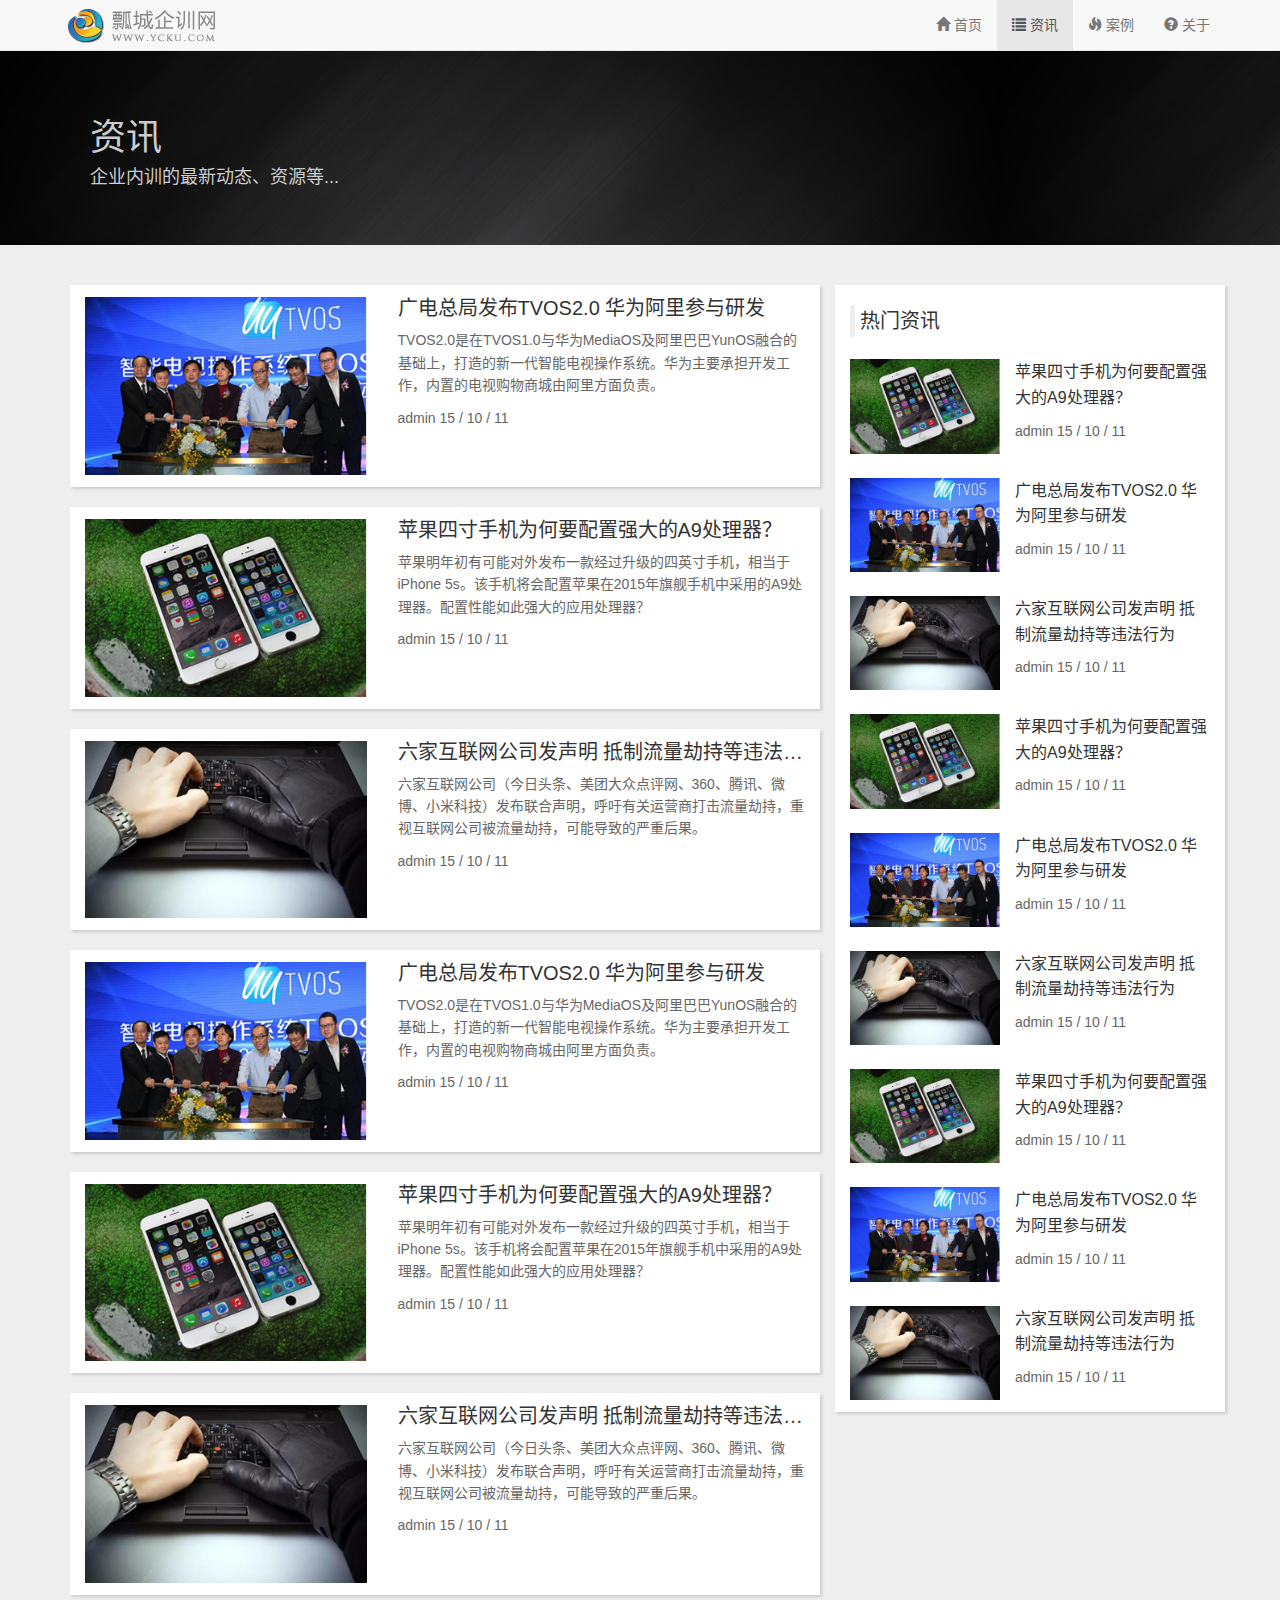
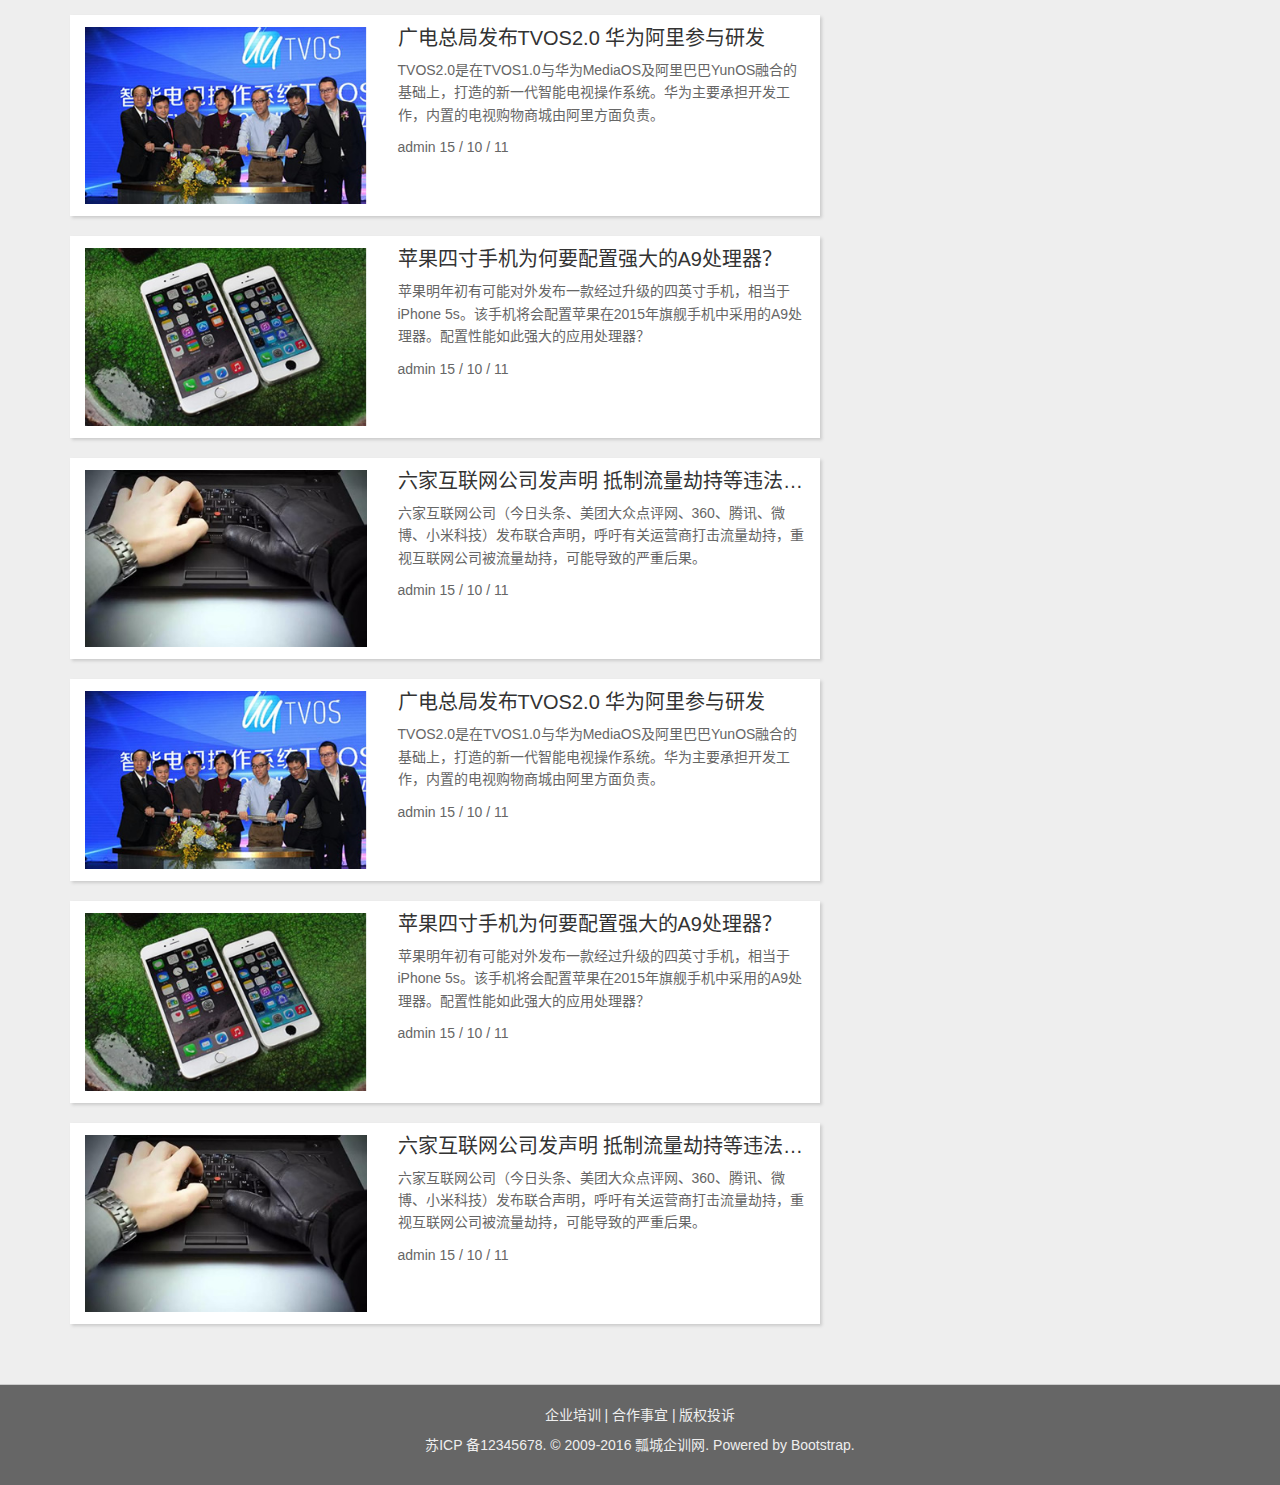
<file: Bootstrap/information.html>
<!DOCTYPE html>
<html lang="zh-cn">
<head>
	<meta charset="UTF-8">
	<meta name="viewport" content="width=device-width, initial-scale=1,maximum-scale=1, user-scalable=no">
	<title>项目实战</title>
	<link rel="stylesheet" href="css/bootstrap.min.css">
	<link rel="stylesheet" href="css/style.css">
</head>
<body>


<nav class="navbar navbar-default navbar-fixed-top">
	<div class="container">
		<div class="navbar-header">
			<a href="#" class="navbar-brand logo"><img src="img/logo.png" alt="瓢城企训网"></a>
			<button type="button" class="navbar-toggle" data-toggle="collapse" data-target="#navbar-collapse">
				<span class="icon-bar"></span>
				<span class="icon-bar"></span>
				<span class="icon-bar"></span>
			</button>
		</div>
		<div class="collapse navbar-collapse" id="navbar-collapse">
			<ul class="nav navbar-nav navbar-right">
				<li><a href="index.html"><span class="glyphicon glyphicon-home"></span> 首页</a></li>
				<li class="active"><a href="information.html"><span class="glyphicon glyphicon-list"></span> 资讯</a></li>
				<li><a href="case.html"><span class="glyphicon glyphicon-fire"></span> 案例</a></li>
				<li><a href="about.html"><span class="glyphicon glyphicon-question-sign"></span> 关于</a></li>
			</ul>	
		</div>
	</div>
</nav>

<div class="jumbotron">
	<div class="container">
		<hgroup>
			<h1>资讯</h1>
			<h4>企业内训的最新动态、资源等...</h4>
		</hgroup>
	</div>
</div>

<div id="information">
	<div class="container">
		<div class="row">
			<div class="col-md-8">
				<div class="container-fluid" style="padding:0;">
					<div class="row info-content">
						<div class="col-md-5 col-sm-5 col-xs-5">
							<img src="img/info1.jpg" class="img-responsive" alt="">
						</div>
						<div class="col-md-7 col-sm-7 col-xs-7">
							<h4>广电总局发布TVOS2.0 华为阿里参与研发</h4>
							<p class="hidden-xs">TVOS2.0是在TVOS1.0与华为MediaOS及阿里巴巴YunOS融合的基础上，打造的新一代智能电视操作系统。华为主要承担开发工作，内置的电视购物商城由阿里方面负责。</p>
							<p>admin 15 / 10 / 11</p>
						</div>
					</div>
					<div class="row info-content">
						<div class="col-md-5 col-sm-5 col-xs-5">
							<img src="img/info2.jpg" class="img-responsive" alt="">
						</div>
						<div class="col-md-7 col-sm-7 col-xs-7">
							<h4>苹果四寸手机为何要配置强大的A9处理器？</h4>
							<p class="hidden-xs">苹果明年初有可能对外发布一款经过升级的四英寸手机，相当于iPhone 5s。该手机将会配置苹果在2015年旗舰手机中采用的A9处理器。配置性能如此强大的应用处理器？</p>
							<p>admin 15 / 10 / 11</p>
						</div>
					</div>
					<div class="row info-content">
						<div class="col-md-5 col-sm-5 col-xs-5">
							<img src="img/info3.jpg" class="img-responsive" alt="">
						</div>
						<div class="col-md-7 col-sm-7 col-xs-7">
							<h4>六家互联网公司发声明 抵制流量劫持等违法行为</h4>
							<p class="hidden-xs">六家互联网公司（今日头条、美团大众点评网、360、腾讯、微博、小米科技）发布联合声明，呼吁有关运营商打击流量劫持，重视互联网公司被流量劫持，可能导致的严重后果。</p>
							<p>admin 15 / 10 / 11</p>
						</div>
					</div>
					<div class="row info-content">
						<div class="col-md-5 col-sm-5 col-xs-5">
							<img src="img/info1.jpg" class="img-responsive" alt="">
						</div>
						<div class="col-md-7 col-sm-7 col-xs-7">
							<h4>广电总局发布TVOS2.0 华为阿里参与研发</h4>
							<p class="hidden-xs">TVOS2.0是在TVOS1.0与华为MediaOS及阿里巴巴YunOS融合的基础上，打造的新一代智能电视操作系统。华为主要承担开发工作，内置的电视购物商城由阿里方面负责。</p>
							<p>admin 15 / 10 / 11</p>
						</div>
					</div>
					<div class="row info-content">
						<div class="col-md-5 col-sm-5 col-xs-5">
							<img src="img/info2.jpg" class="img-responsive" alt="">
						</div>
						<div class="col-md-7 col-sm-7 col-xs-7">
							<h4>苹果四寸手机为何要配置强大的A9处理器？</h4>
							<p class="hidden-xs">苹果明年初有可能对外发布一款经过升级的四英寸手机，相当于iPhone 5s。该手机将会配置苹果在2015年旗舰手机中采用的A9处理器。配置性能如此强大的应用处理器？</p>
							<p>admin 15 / 10 / 11</p>
						</div>
					</div>
					<div class="row info-content">
						<div class="col-md-5 col-sm-5 col-xs-5">
							<img src="img/info3.jpg" class="img-responsive" alt="">
						</div>
						<div class="col-md-7 col-sm-7 col-xs-7">
							<h4>六家互联网公司发声明 抵制流量劫持等违法行为</h4>
							<p class="hidden-xs">六家互联网公司（今日头条、美团大众点评网、360、腾讯、微博、小米科技）发布联合声明，呼吁有关运营商打击流量劫持，重视互联网公司被流量劫持，可能导致的严重后果。</p>
							<p>admin 15 / 10 / 11</p>
						</div>
					</div>
					<div class="row info-content">
						<div class="col-md-5 col-sm-5 col-xs-5">
							<img src="img/info1.jpg" class="img-responsive" alt="">
						</div>
						<div class="col-md-7 col-sm-7 col-xs-7">
							<h4>广电总局发布TVOS2.0 华为阿里参与研发</h4>
							<p class="hidden-xs">TVOS2.0是在TVOS1.0与华为MediaOS及阿里巴巴YunOS融合的基础上，打造的新一代智能电视操作系统。华为主要承担开发工作，内置的电视购物商城由阿里方面负责。</p>
							<p>admin 15 / 10 / 11</p>
						</div>
					</div>
					<div class="row info-content">
						<div class="col-md-5 col-sm-5 col-xs-5">
							<img src="img/info2.jpg" class="img-responsive" alt="">
						</div>
						<div class="col-md-7 col-sm-7 col-xs-7">
							<h4>苹果四寸手机为何要配置强大的A9处理器？</h4>
							<p class="hidden-xs">苹果明年初有可能对外发布一款经过升级的四英寸手机，相当于iPhone 5s。该手机将会配置苹果在2015年旗舰手机中采用的A9处理器。配置性能如此强大的应用处理器？</p>
							<p>admin 15 / 10 / 11</p>
						</div>
					</div>
					<div class="row info-content">
						<div class="col-md-5 col-sm-5 col-xs-5">
							<img src="img/info3.jpg" class="img-responsive" alt="">
						</div>
						<div class="col-md-7 col-sm-7 col-xs-7">
							<h4>六家互联网公司发声明 抵制流量劫持等违法行为</h4>
							<p class="hidden-xs">六家互联网公司（今日头条、美团大众点评网、360、腾讯、微博、小米科技）发布联合声明，呼吁有关运营商打击流量劫持，重视互联网公司被流量劫持，可能导致的严重后果。</p>
							<p>admin 15 / 10 / 11</p>
						</div>
					</div>
					<div class="row info-content">
						<div class="col-md-5 col-sm-5 col-xs-5">
							<img src="img/info1.jpg" class="img-responsive" alt="">
						</div>
						<div class="col-md-7 col-sm-7 col-xs-7">
							<h4>广电总局发布TVOS2.0 华为阿里参与研发</h4>
							<p class="hidden-xs">TVOS2.0是在TVOS1.0与华为MediaOS及阿里巴巴YunOS融合的基础上，打造的新一代智能电视操作系统。华为主要承担开发工作，内置的电视购物商城由阿里方面负责。</p>
							<p>admin 15 / 10 / 11</p>
						</div>
					</div>
					<div class="row info-content">
						<div class="col-md-5 col-sm-5 col-xs-5">
							<img src="img/info2.jpg" class="img-responsive" alt="">
						</div>
						<div class="col-md-7 col-sm-7 col-xs-7">
							<h4>苹果四寸手机为何要配置强大的A9处理器？</h4>
							<p class="hidden-xs">苹果明年初有可能对外发布一款经过升级的四英寸手机，相当于iPhone 5s。该手机将会配置苹果在2015年旗舰手机中采用的A9处理器。配置性能如此强大的应用处理器？</p>
							<p>admin 15 / 10 / 11</p>
						</div>
					</div>
					<div class="row info-content">
						<div class="col-md-5 col-sm-5 col-xs-5">
							<img src="img/info3.jpg" class="img-responsive" alt="">
						</div>
						<div class="col-md-7 col-sm-7 col-xs-7">
							<h4>六家互联网公司发声明 抵制流量劫持等违法行为</h4>
							<p class="hidden-xs">六家互联网公司（今日头条、美团大众点评网、360、腾讯、微博、小米科技）发布联合声明，呼吁有关运营商打击流量劫持，重视互联网公司被流量劫持，可能导致的严重后果。</p>
							<p>admin 15 / 10 / 11</p>
						</div>
					</div>
				</div>
			</div>
			<div class="col-md-4 info-right hidden-xs hidden-sm">
				<blockquote>
					<h2>热门资讯</h2>
				</blockquote>
				<div class="container-fluid">
					<div class="row">
						<div class="col-md-5 col-sm-5 col-xs-5" style="margin: 12px 0; padding: 0">
							<img src="img/info2.jpg" class="img-responsive" alt="">
						</div>
						<div class="col-md-7 col-sm-7 col-xs-7" style="padding-right: 0">
							<h4>苹果四寸手机为何要配置强大的A9处理器？</h4>
							<p>admin 15 / 10 / 11</p>
						</div>
					</div>
					<div class="row">
						<div class="col-md-5 col-sm-5 col-xs-5" style="margin: 12px 0; padding: 0">
							<img src="img/info1.jpg" class="img-responsive" alt="">
						</div>
						<div class="col-md-7 col-sm-7 col-xs-7" style="padding-right: 0">
							<h4>广电总局发布TVOS2.0 华为阿里参与研发</h4>
							<p>admin 15 / 10 / 11</p>
						</div>
					</div>
					<div class="row">
						<div class="col-md-5 col-sm-5 col-xs-5" style="margin: 12px 0; padding: 0">
							<img src="img/info3.jpg" class="img-responsive" alt="">
						</div>
						<div class="col-md-7 col-sm-7 col-xs-7" style="padding-right: 0">
							<h4>六家互联网公司发声明 抵制流量劫持等违法行为</h4>
							<p>admin 15 / 10 / 11</p>
						</div>
					</div>
					<div class="row">
						<div class="col-md-5 col-sm-5 col-xs-5" style="margin: 12px 0; padding: 0">
							<img src="img/info2.jpg" class="img-responsive" alt="">
						</div>
						<div class="col-md-7 col-sm-7 col-xs-7" style="padding-right: 0">
							<h4>苹果四寸手机为何要配置强大的A9处理器？</h4>
							<p>admin 15 / 10 / 11</p>
						</div>
					</div>
					<div class="row">
						<div class="col-md-5 col-sm-5 col-xs-5" style="margin: 12px 0; padding: 0">
							<img src="img/info1.jpg" class="img-responsive" alt="">
						</div>
						<div class="col-md-7 col-sm-7 col-xs-7" style="padding-right: 0">
							<h4>广电总局发布TVOS2.0 华为阿里参与研发</h4>
							<p>admin 15 / 10 / 11</p>
						</div>
					</div>
					<div class="row">
						<div class="col-md-5 col-sm-5 col-xs-5" style="margin: 12px 0; padding: 0">
							<img src="img/info3.jpg" class="img-responsive" alt="">
						</div>
						<div class="col-md-7 col-sm-7 col-xs-7" style="padding-right: 0">
							<h4>六家互联网公司发声明 抵制流量劫持等违法行为</h4>
							<p>admin 15 / 10 / 11</p>
						</div>
					</div>
					<div class="row">
						<div class="col-md-5 col-sm-5 col-xs-5" style="margin: 12px 0; padding: 0">
							<img src="img/info2.jpg" class="img-responsive" alt="">
						</div>
						<div class="col-md-7 col-sm-7 col-xs-7" style="padding-right: 0">
							<h4>苹果四寸手机为何要配置强大的A9处理器？</h4>
							<p>admin 15 / 10 / 11</p>
						</div>
					</div>
					<div class="row">
						<div class="col-md-5 col-sm-5 col-xs-5" style="margin: 12px 0; padding: 0">
							<img src="img/info1.jpg" class="img-responsive" alt="">
						</div>
						<div class="col-md-7 col-sm-7 col-xs-7" style="padding-right: 0">
							<h4>广电总局发布TVOS2.0 华为阿里参与研发</h4>
							<p>admin 15 / 10 / 11</p>
						</div>
					</div>
					<div class="row">
						<div class="col-md-5 col-sm-5 col-xs-5" style="margin: 12px 0; padding: 0">
							<img src="img/info3.jpg" class="img-responsive" alt="">
						</div>
						<div class="col-md-7 col-sm-7 col-xs-7" style="padding-right: 0">
							<h4>六家互联网公司发声明 抵制流量劫持等违法行为</h4>
							<p>admin 15 / 10 / 11</p>
						</div>
					</div>
				</div>
			</div>
		</div>
	</div>
</div>

<footer id="footer">
	<div class="container">
		<p>企业培训 | 合作事宜 | 版权投诉</p>
		<p>苏ICP 备12345678. © 2009-2016 瓢城企训网. Powered by Bootstrap.</p>
	</div>
</footer>


<script src="js/jquery.min.js"></script>
<script src="js/bootstrap.min.js"></script>
<script type="text/javascript">

</script>
</body>
</html>
</file>
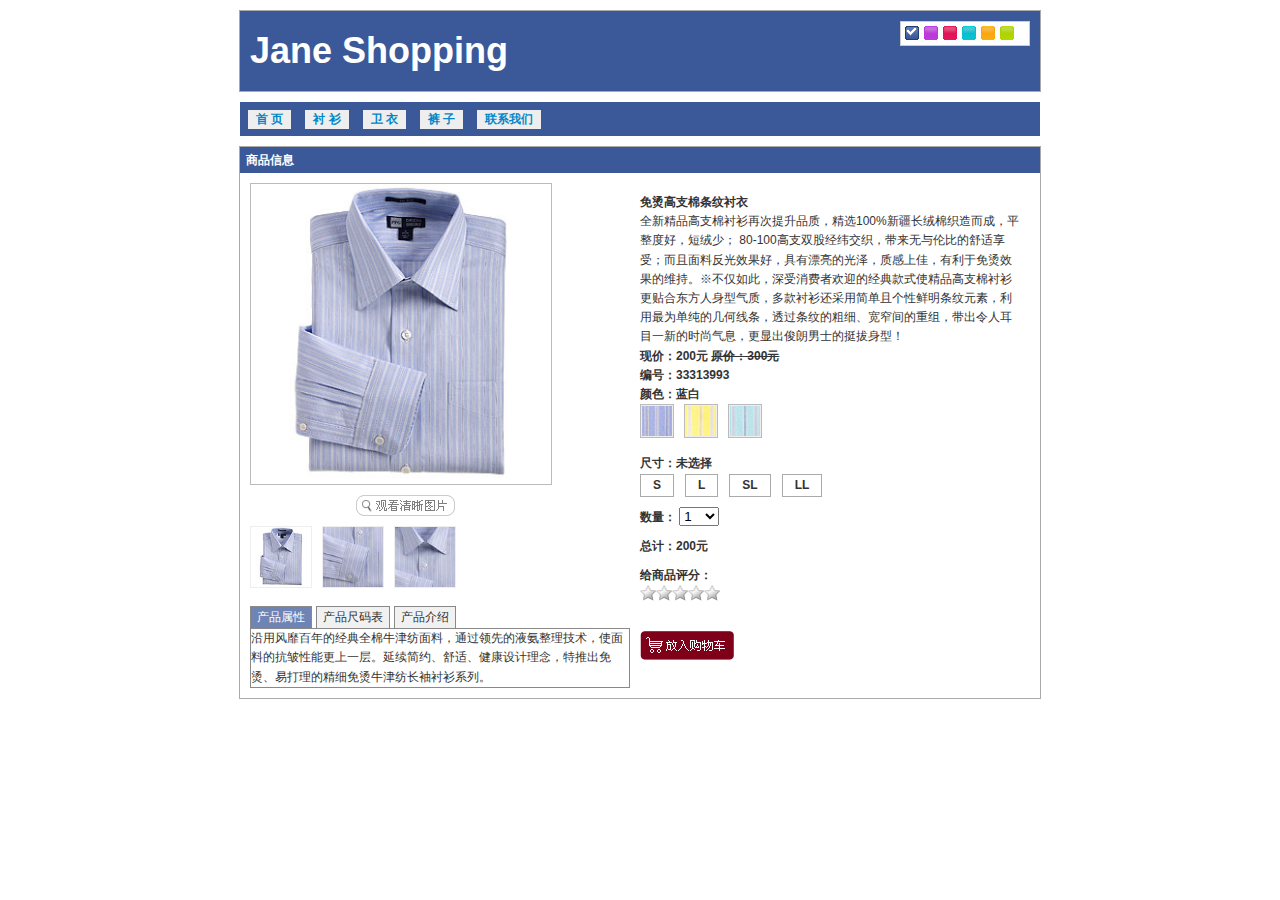
<file: magnifier/detail.html>
<!DOCTYPE html PUBLIC "-//W3C//DTD XHTML 1.0 Transitional//EN" "http://www.w3.org/TR/xhtml1/DTD/xhtml1-transitional.dtd">
<html xmlns="http://www.w3.org/1999/xhtml">
<head>
<meta http-equiv="Content-Type" content="text/html; charset=utf-8" />
<title>Jane shopping</title> 
<link rel="stylesheet" href="styles/main.css" type="text/css" />
<link rel="stylesheet" href="styles/detail.css" type="text/css" />
<link rel="stylesheet" href="styles/skin/skin_0.css" type="text/css" id="cssfile" />
<link rel="stylesheet" href="styles/thickbox.css" type="text/css" />
<script src="scripts/jquery-1.3.1.js" type="text/javascript"></script>
<script src="scripts/jquery.cookie.js" type="text/javascript"></script>
<script src="scripts/nav.js" type="text/javascript"></script>
<script src="scripts/changeSkin.js" type="text/javascript"></script>
<script src="scripts/jquery.jqzoom.js" type="text/javascript"></script>
<script src="scripts/use_jqzoom.js" type="text/javascript"></script>
<script src="scripts/jquery.thickbox.js" type="text/javascript"></script>
<script src="scripts/jquery.livequery.js" type="text/javascript"></script>
<script src="scripts/switchImg.js" type="text/javascript"></script>
<script src="scripts/tab.js" type="text/javascript"></script>
<script src="scripts/switchColor.js" type="text/javascript"></script>
<script src="scripts/sizeAndprice.js" type="text/javascript"></script>
<script src="scripts/star.js" type="text/javascript"></script>
<script src="scripts/finish.js" type="text/javascript"></script>
</head>

<body>
<!--头部开始-->
<div id="header">
	<a id="logo" href="#">Jane Shopping</a>
	<ul id="skin">
		<li id="skin_0" title="蓝色" class="selected">蓝色</li>
		<li id="skin_1" title="紫色">紫色</li>
		<li id="skin_2" title="红色">红色</li>
		<li id="skin_3" title="天蓝色">天蓝色</li>
		<li id="skin_4" title="橙色">橙色</li>
		<li id="skin_5" title="淡绿色">淡绿色</li>
	</ul>
</div>
<!--头部结束-->
<!--导航开始-->
<div id="navigation">
	<ul>
		 <li><a href="#">首 页</a></li>
		 <li><a href="#">衬 衫</a>
				<ul>
					 <li><a href="#">短袖衬衫</a></li>
					 <li><a href="#">长袖衬衫</a></li>
					 <li><a href="#">无袖衬衫</a></li>
				</ul>
		</li>
		<li><a href="#">卫 衣</a>
				<ul>
					 <li><a href="#">开襟卫衣</a></li>
					 <li><a href="#">套头卫衣</a></li>
				</ul>
		 </li>
		<li><a href="#">裤 子</a>
				<ul>
					 <li><a href="#">休闲裤</a></li>
					 <li><a href="#">卡其裤</a></li>
					 <li><a href="#">牛仔裤</a></li>
                     <li><a href="#">短裤</a></li>
                </ul>
         </li>
		 <li><a href="#">联系我们</a></li>
	</ul>
</div>
<!--导航结束-->
<!--主体内容开始-->
<div id="content" class="global_module">
	<h3>商品信息</h3>
	<div class="pro_detail">
		<div class="pro_detail_left">
			<div class="jqzoom"><img src="images/pro_img/blue_one_small.jpg" class="fs" alt=""  jqimg="images/pro_img/blue_one_big.jpg" id="bigImg"/></div>
			<span>
                <a href="images/pro_img/blue_one_big.jpg" id="thickImg" title="介绍文字" class="thickbox">
                   <img alt="点击看大图" src="images/look.gif" />
                </a>
            </span>
			<ul class="imgList">
				<li><img src="images/pro_img/blue_one.jpg" alt="" /></li>
				<li><img src="images/pro_img/blue_two.jpg" alt="" /></li>
				<li><img src="images/pro_img/blue_three.jpg" alt="" /></li>
			</ul>
			<div class="tab">
				<div class="tab_menu">
					<ul>
						<li class="selected">产品属性</li>
						<li>产品尺码表</li>
						<li>产品介绍</li>
					</ul>
				</div>
				<div class="tab_box">
					<div>沿用风靡百年的经典全棉牛津纺面料，通过领先的液氨整理技术，使面料的抗皱性能更上一层。延续简约、舒适、健康设计理念，特推出免烫、易打理的精细免烫牛津纺长袖衬衫系列。 
					</div>
					<div class="hide">
					来自新疆无污染的生态棉花，采用紧密纺精梳棉纱，单经双纬的织造组织，造就了颗粒饱满、朴实无华、温润细腻的经典牛津纺，易洗快干、手感丰软、吸湿性好。设计师遵循布料完美肌理，立体剪裁，以直筒明门襟的经典造型、配合圆袋、曲摆的现代人性化裁减，相得益彰，浑然天成。色彩明快的纯色衬衫简洁、自然、为您营造出利落、爽朗的形象，透出热情、优雅的个性；精选白、蓝、淡粉、宽条纹、英国格等10余种明亮、经典花型，色彩缤纷呈现，以适合本季着装，更显自然、舒适境界。
                    </div>
					<div class="hide">
					世界权威德国科德宝的衬和英国高士缝纫线使成衣领型自然舒展、永不变形，缝线部位平服工整、牢固耐磨；人性化的4片式后背打褶结构设计提供更舒适的活动空间；领尖扣的领型设计戴或不戴领带风格炯同、瞬间呈现；醇正天然设计，只为彰显自然荣耀。
					</div>
				</div>
			</div>
		</div>
		<div class="pro_detail_right">
			<h4>免烫高支棉条纹衬衣</h4>
			<p>全新精品高支棉衬衫再次提升品质，精选100%新疆长绒棉织造而成，平整度好，短绒少； 80-100高支双股经纬交织，带来无与伦比的舒适享受；而且面料反光效果好，具有漂亮的光泽，质感上佳，有利于免烫效果的维持。※不仅如此，深受消费者欢迎的经典款式使精品高支棉衬衫更贴合东方人身型气质，多款衬衫还采用简单且个性鲜明条纹元素，利用最为单纯的几何线条，透过条纹的粗细、宽窄间的重组，带出令人耳目一新的时尚气息，更显出俊朗男士的挺拔身型！</p>
			<p><strong>现价：200元  <del>原价：300元</del></strong></p>
			<p><strong>编号：33313993</strong></p>
			<div class="color_change">
				颜色：<strong>蓝白</strong>
				<ul>
					<li><img src="images/pro_img/blue.jpg" alt="蓝白" /></li>
					<li><img src="images/pro_img/yellow.jpg" alt="黄白" /></li>
					<li><img src="images/pro_img/green.jpg" alt="粉绿" /></li>
				</ul>
			</div>
			<div class="pro_size">
				尺寸：<strong>未选择</strong>
				<ul>
					<li><span>S</span></li>
					<li><span>L</span></li>
					<li><span>SL</span></li>
					<li><span>LL</span></li>
				</ul>
			</div>
			<div class="pro_num">
				数量：
				<select id="num_sort" style="width:40px;" >
					<option value="1">1</option>
					<option value="2">2</option>
					<option value="3">3</option>
					<option value="4">4</option>
					<option value="5">5</option>
				</select>
			</div>
			<div class="pro_price">
				总计：<span>200</span>元
			</div>
			<div class="pro_rating">
				给商品评分：
				<ul class="rating nostar">
					<li class="one"><a href="#" title="1分">1</a></li>
					<li class="two"><a href="#" title="2分">2</a></li>
					<li class="three"><a href="#" title="3分">3</a></li>
					<li class="four"><a href="#" title="4分">4</a></li>
					<li class="five"><a href="#" title="5分">5</a></li>
				</ul>
			</div>
			<div id="cart">
				<a href="#"><img src="images/btn_cart.png"/></a>
			</div>
		</div>
	</div>
</div>
<!--主体内容结束-->
</body>
</html>
</file>
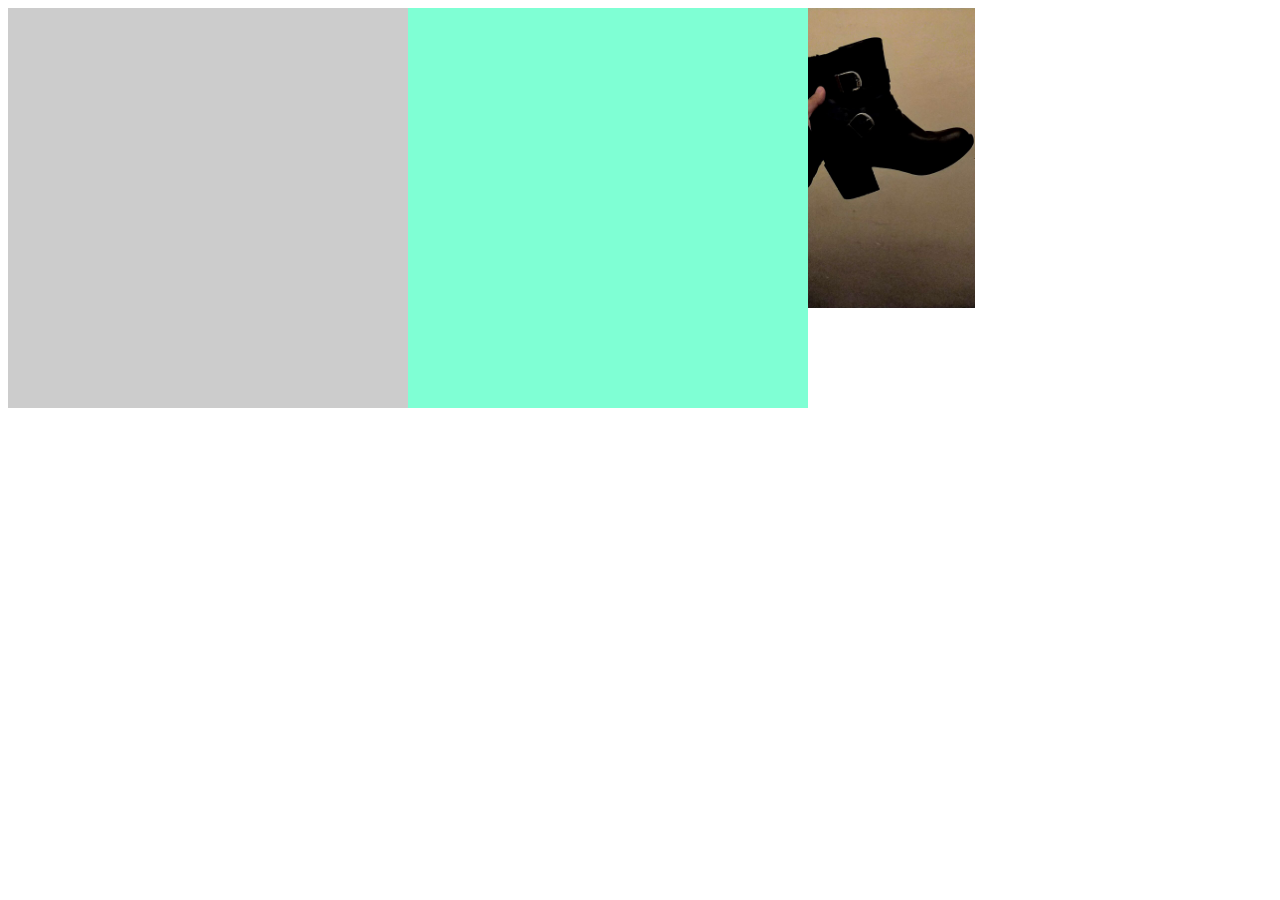
<file: JavaScript/拖放图片/拖放.html>
<!DOCTYPE html>
<html lang="en">
<head>
    <meta charset="UTF-8">
    <title>Title</title>
    <style>
        .box{
            width: 400px;
            height: 400px;
        }
        #box1{
            float: left;
            background: #cccccc;
        }
        #box2{
            float: left;
            background: aquamarine;
        }
    </style>
    <script src="app.js"></script>
</head>
<body>
<div class="box" id="box1"></div>
<div id="box2" class="box"></div>
<img src="76C152DE0785229FFF4FA11C7D9C4DAA.jpg" height="300px" width="167px" id="img1"/>
<div id="msg"></div>
</body>
</html>
</file>
<file: Bootstrap/css/style.css>
@charset "utf-8";
body {
	font-family: "Helvetica Neue", Helvetica, Arial, "Microsoft Yahei UI", "Microsoft YaHei", SimHei, "\5B8B\4F53", simsun, sans-serif;
	color: #666;
}
.logo {
	padding:0;
}
#myCarousel {
	margin: 50px 0 0 0;
}
#navbar-collapse ul {
	margin-top:0;
}
.carousel-inner img {
	margin: 0 auto;
}
/*.carousel-control {
	font-size: 100px;
}*/
.tab-h2 {
	font-size: 20px;
	text-align: center;
	letter-spacing: 1px;
	color: #0059b2;
}
.tab-p {
	font-size: 15px;
	text-align: center;
	letter-spacing: 1px;
	color: #999;
	margin: 20px 0 40px 0;
}
.tab1 {
	margin: 30px 0;
	color: #666;
}
.tab1 .text-muted {
	color: #999;
	text-decoration: line-through;
}
.tab1 .media-heading {
	margin: 5px 0 20px 0;
}
.tab1 .col {
	padding: 20px;
}
.tab2 {
	background-color: #eee;
	padding: 60px 20px;
	text-align: center;
}
.tab2 img {
	width: 40%;
	height: 40%;
}
.tab3 {
	padding: 60px 20px;
	text-align: center;
}
.tab3 img {
	width: 65%;
	height: 65%;
}
.text h3 {
	font-size: 20px;
}
.text p {
	font-size: 14px;
}
.jumbotron {
	background-image: url(../img/bg.jpg);
	margin: 50px 0 0 0;
	color: #ccc;
}
.jumbotron h1 {
	font-size: 26px;
	padding: 0 0 0 20px;
}
.jumbotron h4 {
	font-size: 15px;
	padding: 0 0 0 20px;
}
#information {
	background-color: #eee;
	padding: 40px 0;
}
.info-content {
	background-color: #fff;
	margin: 0 0 20px 0;
	box-shadow: 2px 2px 3px #ccc;
}
.info-content img {
	margin: 12px 0;
}
.info-content h4 {
	color: #333;
	padding: 2px 0 0 0;
	font-size: 14px;
}
.info-content p {
	line-height: 1.6;
}
.info-right {
	background-color: #fff;
	box-shadow: 2px 2px 3px #ccc;
}
.info-right blockquote {
	margin: 0;
	padding: 0;
}
.info-right h2 {
	font-size: 20px;
	color: #333;
	padding: 5px;
}
.info-right h4 {
	color: #333;
	font-size: 16px;
	padding: 2px 0 0 0;
	line-height: 1.6;
}
#case {
	padding: 40px 0;
	background-color: #eee;
	text-align: center;
}
#case h4 {
	color: #666;
}
#case p {
	color: #666;
	line-height: 1.6;
}
#about {
	background-color: #eee;
	padding: 40px 15px;
}
#about a {
	color: #0059b2;
}
#about .about {
	background-color: #fff;
	box-shadow: 2px 2px 3px #ccc;
}
#about h3 {
	color: #333;
	font-size: 18px;
	border-bottom: 1px solid #eee;
	padding: 20px 0;
	margin: 0 0 10px 0;
}
#about p {
	line-height: 2;
	font-size: 13px;
}
#footer {
	background-color: #666;
	border-top: 1px solid #ccc;
	padding: 20px;
	text-align: center;
	color: #eee;
}
/*没有小于768px，是因为Bootstrap3以移动端优先设计*/

/* 小屏幕（平板，大于等于768px） */
@media (min-width: 768px) {
	.tab-h2 {
		font-size: 26px;
	}
	.tab-p {
		font-size: 16px;
	}
	.text h3 {
		font-size: 22px;
	}
	.text p {
		font-size: 15px;
	}
	.tab2-text {
		float: left;
	}
	.tab2-img {
		float: right;
	}
	.jumbotron h1 {
		font-size: 30px;
	}
	.jumbotron h4 {
		font-size: 16px;
	}
	.info-content h4 {
		font-size: 16px;
		overflow: hidden;
		white-space: nowrap;
		text-overflow: ellipsis;
	}
	#about h3 {
		font-size: 19px;
	}
	#about p {
		font-size: 14px;
	}
}

/* 中等屏幕（桌面显示器，大于等于992px） */
@media (min-width: 992px) {
	.tab-h2 {
		font-size: 28px;
	}
	.tab-p {
		font-size: 17px;
	}
	.text h3 {
		font-size: 24px;
	}
	.text p {
		font-size: 16px;
	}
	.jumbotron h1 {
		font-size: 33px;
	}
	.jumbotron h4 {
		font-size: 17px;
	}
	.info-content h4 {
		font-size: 18px;
	}
	#about h3 {
		font-size: 20px;
	}
	#about p {
		font-size: 15px;
	}
}

/* 大屏幕（大桌面显示器，大于等于1200px） */
@media (min-width: 1200px) {
	.tab-h2 {
		font-size: 30px;
	}
	.tab-p {
		font-size: 18px;
	}
	.text h3 {
		font-size: 26px;
	}
	.text p {
		font-size: 18px;
	}
	.jumbotron h1 {
		font-size: 36px;
	}
	.jumbotron h4 {
		font-size: 18px;
	}
	.info-content h4 {
		font-size: 20px;
	}
	#about h3 {
		font-size: 22px;
	}
	#about p {
		font-size: 16px;
	}
}
</file>
<file: jquery-tab-bg/css/style.css>
@charset "utf-8";
/**基本格式开始***************/

.bodyCon07{width:1000px; overflow:hidden;margin:0 auto;}
.bodyCon07 .teacher{width:1000px;height:325px;position:relative;margin:0 auto; overflow:hidden;}
.bodyCon07 .teacher .teacherPic{width:1000px;height:325px;position:absolute; background:url(../images/sirendingzhi1.jpg) no-repeat;}
.bodyCon07 .teacher .teacherPic .content{width:200px;height:325px;float:left;position:relative;overflow:hidden;}
.bodyCon07 .teacher .teacherPic .content .txt{width:176px;height:100px;background:rgba(18,21,44,0.5); position:absolute;left:0px;bottom:0px;padding:0 12px;border-top:2px solid #FFE000;font-family: 微软雅黑;font-size: 12px;}
.bodyCon07 .teacher .teacherPic .content .txt h3{color:#FFC200;font-size:24px;font-weight:100;margin:10px 0 6px 0;}
.bodyCon07 .teacher .teacherPic h4{color:#fff;font-size:12px;font-weight:100;height: 40px;}
.bodyCon07 .teacher .teacherPic .content .txt p{color:#fff;margin-top:15px;padding-top:5px;border-top:1px solid #FFC200;font-family: 微软雅黑;}
</file>
<file: jQueryFalshSearch/css/style.css>
@import url(http://fonts.googleapis.com/css?family=Cabin:400);

.webdesigntuts-workshop {
	background: #151515;
	height: 100%;
	position: absolute;
	text-align: center;
	width: 100%;
}

.webdesigntuts-workshop:before,
.webdesigntuts-workshop:after {
	content: '';
	display: block;	
	height: 1px;
	left: 50%;
	margin: 0 0 0 -400px;
	position: absolute;
	width: 800px;
}

.webdesigntuts-workshop:before {
	background: #444;
	background: -webkit-linear-gradient(left, #151515, #444, #151515);
	background: -moz-linear-gradient(left, #151515, #444, #151515);
	background: -o-linear-gradient(left, #151515, #444, #151515);
	background: -ms-linear-gradient(left, #151515, #444, #151515);
	background: linear-gradient(left, #151515, #444, #151515);
	top: 192px;
}

.webdesigntuts-workshop:after {
	background: #000;
	background: -webkit-linear-gradient(left, #151515, #000, #151515);	
	background: -moz-linear-gradient(left, #151515, #000, #151515);	
	background: -o-linear-gradient(left, #151515, #000, #151515);	
	background: -ms-linear-gradient(left, #151515, #000, #151515);	
	background: linear-gradient(left, #151515, #000, #151515);	
	top: 191px;
}

.webdesigntuts-workshop form {
	background: #111;
	background: -webkit-linear-gradient(#1b1b1b, #111);
	background: -moz-linear-gradient(#1b1b1b, #111);
	background: -o-linear-gradient(#1b1b1b, #111);
	background: -ms-linear-gradient(#1b1b1b, #111);
	background: linear-gradient(#1b1b1b, #111);
	border: 1px solid #000;
	border-radius: 5px;
	box-shadow: inset 0 0 0 1px #272727;
	display: inline-block;
	font-size: 0px;
	margin: 150px auto 0;
	padding: 20px;
	position: relative;
	z-index: 1;
}

.webdesigntuts-workshop input {
	background: #222;
	background: -webkit-linear-gradient(#333, #222);	
	background: -moz-linear-gradient(#333, #222);	
	background: -o-linear-gradient(#333, #222);	
	background: -ms-linear-gradient(#333, #222);	
	background: linear-gradient(#333, #222);	
	border: 1px solid #444;
	border-radius: 5px 0 0 5px;
	box-shadow: 0 2px 0 #000;
	color: #888;
	display: block;
	float: left;
	font-family: 'Cabin', helvetica, arial, sans-serif;
	font-size: 13px;
	font-weight: 400;
	height: 40px;
	margin: 0;
	padding: 0 10px;
	text-shadow: 0 -1px 0 #000;
	width: 200px;
}

.ie .webdesigntuts-workshop input {
	line-height: 40px;
}

.webdesigntuts-workshop input::-webkit-input-placeholder {
   color: #888;
}

.webdesigntuts-workshop input:-moz-placeholder {
   color: #888;
}

.webdesigntuts-workshop input:focus {
	-webkit-animation: glow 800ms ease-out infinite alternate;
	-moz-animation: glow 800ms ease-out infinite alternate;
	-o-animation: glow 800ms ease-out infinite alternate;
	-ms-animation: glow 800ms ease-out infinite alternate;
	animation: glow 800ms ease-out infinite alternate;
	background: #222922;
	background: -webkit-linear-gradient(#333933, #222922);
	background: -moz-linear-gradient(#333933, #222922);
	background: -o-linear-gradient(#333933, #222922);
	background: -ms-linear-gradient(#333933, #222922);
	background: linear-gradient(#333933, #222922);
	border-color: #393;
	box-shadow: 0 0 5px rgba(0,255,0,.2), inset 0 0 5px rgba(0,255,0,.1), 0 2px 0 #000;
	color: #efe;
	outline: none;
}

.webdesigntuts-workshop input:focus::-webkit-input-placeholder { 
	color: #efe;
}

.webdesigntuts-workshop input:focus:-moz-placeholder {
	color: #efe;
}

.webdesigntuts-workshop button {
	background: #222;
	background: -webkit-linear-gradient(#333, #222);
	background: -moz-linear-gradient(#333, #222);
	background: -o-linear-gradient(#333, #222);
	background: -ms-linear-gradient(#333, #222);
	background: linear-gradient(#333, #222);
	-webkit-box-sizing: content-box;
	-moz-box-sizing: content-box;
	-o-box-sizing: content-box;
	-ms-box-sizing: content-box;
	box-sizing: content-box;
	border: 1px solid #444;
	border-left-color: #000;
	border-radius: 0 5px 5px 0;
	box-shadow: 0 2px 0 #000;
	color: #fff;
	display: block;
	float: left;
	font-family: 'Cabin', helvetica, arial, sans-serif;
	font-size: 13px;
	font-weight: 400;
	height: 38px;
	line-height: 38px;
	margin: 0;
	padding: 0;
	position: relative;
	text-shadow: 0 -1px 0 #000;
	width: 80px;
}	

.webdesigntuts-workshop button:hover,
.webdesigntuts-workshop button:focus {
	background: #292929;
	background: -webkit-linear-gradient(#393939, #292929);	
	background: -moz-linear-gradient(#393939, #292929);	
	background: -o-linear-gradient(#393939, #292929);	
	background: -ms-linear-gradient(#393939, #292929);	
	background: linear-gradient(#393939, #292929);
	color: #5f5;
	outline: none;
}

.webdesigntuts-workshop button:active {
	background: #292929;
	background: -webkit-linear-gradient(#393939, #292929);
	background: -moz-linear-gradient(#393939, #292929);
	background: -o-linear-gradient(#393939, #292929);
	background: -ms-linear-gradient(#393939, #292929);
	background: linear-gradient(#393939, #292929);
	box-shadow: 0 1px 0 #000, inset 1px 0 1px #222;
	top: 1px;
}

@-webkit-keyframes glow {
    0% {
		border-color: #393;
		box-shadow: 0 0 5px rgba(0,255,0,.2), inset 0 0 5px rgba(0,255,0,.1), 0 2px 0 #000;
    }	
    100% {
		border-color: #6f6;
		box-shadow: 0 0 20px rgba(0,255,0,.6), inset 0 0 10px rgba(0,255,0,.4), 0 2px 0 #000;
    }
}

@-moz-keyframes glow {
    0% {
		border-color: #393;
		box-shadow: 0 0 5px rgba(0,255,0,.2), inset 0 0 5px rgba(0,255,0,.1), 0 2px 0 #000;
    }	
    100% {
		border-color: #6f6;
		box-shadow: 0 0 20px rgba(0,255,0,.6), inset 0 0 10px rgba(0,255,0,.4), 0 2px 0 #000;
    }
}

@-o-keyframes glow {
    0% {
		border-color: #393;
		box-shadow: 0 0 5px rgba(0,255,0,.2), inset 0 0 5px rgba(0,255,0,.1), 0 2px 0 #000;
    }	
    100% {
		border-color: #6f6;
		box-shadow: 0 0 20px rgba(0,255,0,.6), inset 0 0 10px rgba(0,255,0,.4), 0 2px 0 #000;
    }
}

@-ms-keyframes glow {
    0% {
		border-color: #393;
		box-shadow: 0 0 5px rgba(0,255,0,.2), inset 0 0 5px rgba(0,255,0,.1), 0 2px 0 #000;
    }	
    100% {
		border-color: #6f6;
		box-shadow: 0 0 20px rgba(0,255,0,.6), inset 0 0 10px rgba(0,255,0,.4), 0 2px 0 #000;
    }
}

@keyframes glow {
    0% {
		border-color: #393;
		box-shadow: 0 0 5px rgba(0,255,0,.2), inset 0 0 5px rgba(0,255,0,.1), 0 2px 0 #000;
    }	
    100% {
		border-color: #6f6;
		box-shadow: 0 0 20px rgba(0,255,0,.6), inset 0 0 10px rgba(0,255,0,.4), 0 2px 0 #000;
    }
}
</file>
<file: love/renxi/default.css>
body{margin:0;padding:0;background:#ffe;font-size:14px;font-family:'微软雅黑','宋体',sans-serif;color:#231F20;overflow:auto}
a {color:#000;font-size:14px;}
#main{width:100%;}
#wrap{position:relative;margin:0 auto;width:1100px;height:680px;margin-top:10px;}
#text{width:400px;height:425px;left:60px;top:80px;position:absolute;}
#code{display:none;font-size:16px;}
#clock-box {position:absolute;left:60px;top:550px;font-size:28px;display:none;}
#clock-box a {font-size:28px;text-decoration:none;}
#clock{margin-left:48px;}
#clock .digit {font-size:64px;}
#canvas{margin:0 auto;width:1100px;height:680px;}
#error{margin:0 auto;text-align:center;margin-top:60px;display:none;}
.hand{cursor:pointer;}
.say{margin-left:5px;}
.space{margin-right:150px;}
</file>
<file: magnifier/styles/main.css>
@import url("base.css");
@import url("header.css");
@import url("nav.css");
</file>
<file: magnifier/styles/index.css>
#content{
    margin:10px auto;
    width: 800px;
}
/*�����ʽ*/
.content_left{
	background:#eee;
	border: 1px solid #AAAAAA;
	width:200px;
	float:left;
	margin-right:10px;
} 
.global_module { 
	position:relative;
	background:#EEEEEE;
	padding-bottom:8px;
}
.module_up_down{ 
	position:absolute; 
	top:9px; 
	right:10px; 
	cursor:pointer;
}
.global_module h3 { 
	height:26px; 
	background:#3B5998;
	color:#FFF; 
	line-height:26px; 
	text-indent:6px;
}
.content_left .news ul { 
	padding:5px 0 5px 15px; 
}
.content_left .procatalog ul { 
	padding:5px 0 5px 15px; 
}
/**���¶�̬ ��ʽ*/
.content_left .scrollNews{
	width:200px;
	height:85px;
	line-height:20px;
	overflow:hidden;
	background:#FFFFFF;
}
.content_left .scrollNews li{
	height:20px;
}
 /**��Ʒ������ʽ**/
.procatalog .m-treeview{
    background:#FFFFFF;
}
.procatalog .m-treeview li span {
    cursor: pointer;
}
.procatalog .m-treeview li.m-expanded {
	padding-left:16px;
	background:url('../images/treeview-expanded.gif') no-repeat 0 0;
}
.procatalog .m-treeview li.m-expanded ul li {
   list-style-image: url('../images/treeview-item.gif');
}
.procatalog .m-treeview li.m-collapsed {
    padding-left:16px;
    background:url('../images/treeview-collapsed.gif') no-repeat 0 0;
}
.procatalog .m-treeview li.m-collapsed ul{
    display:none;
}
/*�Ҳ���ʽ*/
.content_right{
	background:#eee;
	border : 1px solid #AAAAAA;
	width: 586px;
	float:left;
}
/*���������ʽ*/
.content_right .ad { 
	margin-bottom:10px;
	width:586px; 
	height:150px; 
	overflow:hidden;
	position:relative;
}
.content_right .slider,.content_right .num{
	position:absolute;
}
.content_right .slider li{ 
	list-style:none;
	display:inline;
}
.content_right .slider img{ 
	width:586px; 
	height:150px;
	display:block;
}
.content_right .num{ 
	right:5px; 
	bottom:5px;
}
.content_right .num li{
	float: left;
	color: #FF7300;
	text-align: center;
	line-height: 16px;
	width: 16px;
	height: 16px;
	font-family: Arial;
	font-size: 12px;
	cursor: pointer;
	overflow: hidden;
	margin: 3px 1px;
	border: 1px solid #FF7300;
	background-color: #fff;
}
.content_right .num li.on{
	color: #fff;
	line-height: 21px;
	width: 21px;
	height: 21px;
	font-size: 16px;
	margin: 0 1px;
	border: 0;
	background-color: #FF7300;
	font-weight: bold;
}
/*�¿�������ʽ*/
.content_right .prolist { 
	position:relative; 
	height: 220px;
	margin-bottom:10px; 
	overflow:hidden; 
	border: 1px solid #AAAAAA;
	background:#FFFFFF;
}
.content_right .prolist .prolist_content{
 	position:absolute; 
	width:1800px;
	top:26px; 
	left:0px;
	padding:20px 0 0 8px;
}
.content_right .prolist ul{  
	margin-bottom:10px; 
    float:left;
	height: 220px;
}
.content_right .prolist ul li { 
	float:left;
	display:inline;
	text-align:center;
	margin-right:22px;  
}
.content_right .prolist ul li span { 
	display:block;
	overflow:hidden; 
}
.content_right .prolist ul li img { 
	display:block; 
	width:124px; 
	height:124px; 
	background:#EEE; border:0;
}
.module_left_right{ 
	position:absolute; 
	top:5px; 
	right:10px; 
	cursor:pointer;
}
/* tooltip */
#tooltip{
	position:absolute;
	border:1px solid #333;
	background:#f7f5d1;
	padding:1px;
	color:#333;
	display:none;
}
/* imgHover */
span.imageMask{
	background:white; 
	filter:alpha(opacity=0);
	-moz-opacity:0;
	-khtml-opacity: 0;
	opacity: 0;	
}
span.imageOver{
	background:url(../images/zoom.gif) no-repeat 50% 50%;	
	filter:alpha(opacity=60);
	-moz-opacity:0.6;
	-khtml-opacity: 0.6;
	opacity: 0.6;	
}
</file>
<file: magnifier/styles/skin/skin_0.css>
#header{
	background:#3B5998;
}
#navigation { 
	background:#3B5998;
} 
.global_module h3 { 
	background:#3B5998;
}
</file>
<file: splitScreenSlider/css/style.css>
body,section,div,p,h1,h2,h3,h4,h5,h6 {
    margin:0;
    padding:0;
}
body{
    font-size: 100%;
    line-height: 1.6;
    font-family: Arial, Helvetica, sans-serif;
    font-smoothing:antialiased;
    -webkit-font-smoothing: antialiased;
    color:#333;
}
#wrapper{
    position: relative;
    width:100vm;
    min-height: 50vw;
    overflow:hidden;
}
.layer{
    position: absolute;
    width:100vw;
    min-height: 50vw;
    overflow: hidden;
}
.layer .content_wrapper{
    width:100vw;
    min-height:50vw;
    position:absolute;
}
.layer .content_body{
    width:25%;
    position: absolute;
    top:50%;
    transform:translateY(-50%);
    text-align: center;
}
.layer .content_body p{
    text-indent:2rem;
    text-align: left;
}
.layer img{
    position: absolute;
    top:50%;
    left:50%;
    transform:translate(-50%,-50%);
    width: 300px;
    height: 500px;
}
.bottom{
    background: #222;
    z-index: 1;
}
.bottom .content_body{
    right:10%;

}
.bottom h2{
    color:#f62368;
}
.bottom p{
    color:#eee;
}
.top{
    background: #eee;
    color:#222;
    width:50vw;
    z-index: 2;
}
.top .content_body{
    left:10%;
}
.handle{
    position:absolute;
    left:50%;
    width:5px;
    top:0;
    background: #f62368;
    height: 100%;
    z-index: 3;
}
.skewed .handle{
    top:50%;
    transform:rotate(30deg) translateY(-50%);
    height:200%;
    transform-origin: top;
}
.skewed .top{
    transform:skew(-30deg);
    margin-left:-1000px;
    width:calc(50vw + 1000px)
}
.skewed .top .content_wrapper{
    transform:skew(30deg);
    margin-left:1000px;
}
</file>
<file: magnifier/styles/detail.css>
/*主体内容样式*/
#content{
	border:1px solid #AAA;
	margin:10px auto;
    width:800px;
}
.global_module h3 { 
	height:26px; 
	background:#3B5998;
	color:#FFF; 
	line-height:26px; 
	text-indent:6px;
}
.pro_detail { 
	width:780px; 
	height:auto;
	overflow:hidden; 
	padding:10px;
}
/*左列*/
.pro_detail_left { 
	width:380px;
	float:left;
	overflow:hidden;
}

.pro_detail_left .jqzoom{
	border:1px solid #BBB;
	float:left;
	position:relative;
	padding:0px;
	cursor:pointer;
}

.pro_detail_left .fs {
	width:300px;
	height:300px; 
}

.pro_detail_left span { 
	display:block;
	text-align:center;
	padding-top:10px;
	padding-bottom:10px;
	width:310px;
	clear:both; 
}
.pro_detail_left span a:hover{ 
	text-decoration:none;
}
.pro_detail_left ul.imgList{
	height: 80px;
}
.pro_detail_left ul.imgList li { 
	float:left;
	margin-right:10px;  
}
.pro_detail_left ul.imgList li img { 
	width:60px; 
	height:60px; 
	padding:1px;
	background:#EEE;
	cursor:pointer; 
}
.pro_detail_left ul.imgList li img:hover { 
	padding:1px; 
	background:#999; 
}
.pro_detail_left .tab { 
	width:100%;
}

.pro_detail_left .tab_menu { 
	clear:both;
}
.pro_detail_left .tab_menu li { 
	float:left; 
	text-align:center; 
	cursor:pointer; 
	list-style:none; 
	padding:1px 6px; 
	margin-right:4px; 
	background:#F1F1F1;
	border:1px solid #898989; 
	border-bottom:none;
}
.pro_detail_left .tab_menu li.hover { 
	background:#DFDFDF;
}
.pro_detail_left .tab_menu li.selected { 
	color:#FFF; 
	background:#6D84B4;
}
.pro_detail_left .tab_box { 
	clear:both; 
	border:1px solid #898989;
}
.pro_detail_left .hide{
	display:none
}


/*右列*/
.pro_detail_right { 
	width:380px;  
	float:left; 
	margin:10px;
}

.pro_detail_right .color_change { 
	width:380px;
	font-weight:bold;
	float:left; 
	display:inline;
	margin-bottom:10px; 
}
.pro_detail_right .color_change ul li { 
	float:left; 
	margin-right:10px; 
}
.pro_detail_right .color_change img { 
	width:30px; 
	height:30px; 
	padding:1px; 
	background:#EEE;
	border:1px solid #BBB;cursor:pointer; 
}
.pro_detail_right .color_change img:hover { 
	padding:1px; 
	background:#999; 
}
.pro_detail_right .pro_size {
	width:380px;
	font-weight:bold;
	float:left; 
	display:inline;
	margin-bottom:10px; 
}
.pro_detail_right .pro_size ul li{
	float:left; 
	margin-right:5px; 
}
.pro_detail_right .pro_size ul li span{ 
	display:block; 
	margin-right:6px; 
	padding:1px 12px; 
	border:1px solid #AAA;
	cursor:pointer; 
}
.pro_detail_right .pro_size ul li span:hover {
	background:#CCC; 
}
.pro_detail_right .pro_num { 
	width:380px;
	font-weight:bold;
	float:left; 
	display:inline;
	margin-bottom:10px; 
}
.pro_detail_right .pro_price { 
	width:380px;
	font-weight:bold;
	float:left; 
	display:inline;
	margin-bottom:10px; 
}
.pro_detail_right .pro_rating { 
	width:380px;
	font-weight:bold;
	float:left; 
	display:inline;
	margin-bottom:10px; 
}
/* 评分css */
.rating{
	width:80px;
	height:16px;
	margin:0 0 20px 0;
	padding:0;
	list-style:none;
	clear:both;
	position:relative;
	background: url(../images/star-matrix.gif) no-repeat 0 0;
}
.nostar {background-position:0 0}
.onestar {background-position:0 -16px}
.twostar {background-position:0 -32px}
.threestar {background-position:0 -48px}
.fourstar {background-position:0 -64px}
.fivestar {background-position:0 -80px}
ul.rating li {
	cursor: pointer;
	float:left;
	text-indent:-999em;
}
ul.rating li a {
	position:absolute;
	left:0;
	top:0;
	width:16px;
	height:16px;
	text-decoration:none;
	z-index: 200;
}
ul.rating li.one a {left:0}
ul.rating li.two a {left:16px;}
ul.rating li.three a {left:32px;}
ul.rating li.four a {left:48px;}
ul.rating li.five a {left:64px;}
ul.rating li a:hover {
	z-index:2;
	width:80px;
	height:16px;
	overflow:hidden;
	left:0;	
	background: url(../images/star-matrix.gif) no-repeat 0 0
}
ul.rating li.one a:hover {background-position:0 -96px;}
ul.rating li.two a:hover {background-position:0 -112px;}
ul.rating li.three a:hover {background-position:0 -128px}
ul.rating li.four a:hover {background-position:0 -144px}
ul.rating li.five a:hover {background-position:0 -160px}

/*jQzoom*/
div.zoomdiv {
	z-index:	999;
	position                : absolute;
	top:0px;
	left:0px;
	width                   : 200px;
	height                  : 200px;
	background: #ffffff;
	border:1px solid #CCCCCC;
	display:none;
	text-align: center;
	overflow: hidden;
}
div.jqZoomPup {
	z-index                 : 999;
	visibility              : hidden;
	position                : absolute;
	top:0px;
	left:0px;
	width                   : 50px;
	height                  : 50px;
	border: 1px solid #aaa;
	background: #ffffff url(../images/zoomlens.gif) 50% top  no-repeat;;
	opacity: 0.5;
	-moz-opacity: 0.5;
	-khtml-opacity: 0.5;
	filter: alpha(Opacity=50);
}
</file>
<file: magnifier/styles/thickbox.css>
/* ----------------------------------------------------------------------------------------------------------------*/
/* ---------->>> global settings needed for thickbox <<<-----------------------------------------------------------*/
/* ----------------------------------------------------------------------------------------------------------------*/
*{padding: 0; margin: 0;}

/* ----------------------------------------------------------------------------------------------------------------*/
/* ---------->>> thickbox specific link and font settings <<<------------------------------------------------------*/
/* ----------------------------------------------------------------------------------------------------------------*/
#TB_window {
	font: 12px Arial, Helvetica, sans-serif;
	color: #333333;
}

#TB_secondLine {
	font: 10px Arial, Helvetica, sans-serif;
	color:#666666;
}

#TB_window a:link {color: #666666;}
#TB_window a:visited {color: #666666;}
#TB_window a:hover {color: #000;}
#TB_window a:active {color: #666666;}
#TB_window a:focus{color: #666666;}

/* ----------------------------------------------------------------------------------------------------------------*/
/* ---------->>> thickbox settings <<<-----------------------------------------------------------------------------*/
/* ----------------------------------------------------------------------------------------------------------------*/
#TB_overlay {
	position: fixed;
	z-index:100;
	top: 0px;
	left: 0px;
	height:100%;
	width:100%;
}

.TB_overlayMacFFBGHack {background: url(macFFBgHack.png) repeat;}
.TB_overlayBG {
	background-color:#000;
	filter:alpha(opacity=75);
	-moz-opacity: 0.75;
	opacity: 0.75;
}

* html #TB_overlay { /* ie6 hack */
     position: absolute;
     height: expression(document.body.scrollHeight > document.body.offsetHeight ? document.body.scrollHeight : document.body.offsetHeight + 'px');
}

#TB_window {
	position: fixed;
	background: #ffffff;
	z-index: 102;
	color:#000000;
	display:none;
	border: 4px solid #525252;
	text-align:left;
	top:50%;
	left:50%;
}

* html #TB_window { /* ie6 hack */
position: absolute;
margin-top: expression(0 - parseInt(this.offsetHeight / 2) + (TBWindowMargin = document.documentElement && document.documentElement.scrollTop || document.body.scrollTop) + 'px');
}

#TB_window img#TB_Image {
	display:block;
	margin: 15px 0 0 15px;
	border-right: 1px solid #ccc;
	border-bottom: 1px solid #ccc;
	border-top: 1px solid #666;
	border-left: 1px solid #666;
}

#TB_caption{
	height:25px;
	padding:7px 30px 10px 25px;
	float:left;
}

#TB_closeWindow{
	height:25px;
	padding:11px 25px 10px 0;
	float:right;
}

#TB_closeAjaxWindow{
	padding:7px 10px 5px 0;
	margin-bottom:1px;
	text-align:right;
	float:right;
}

#TB_ajaxWindowTitle{
	float:left;
	padding:7px 0 5px 10px;
	margin-bottom:1px;
}

#TB_title{
	background-color:#e8e8e8;
	height:27px;
}

#TB_ajaxContent{
	clear:both;
	padding:2px 15px 15px 15px;
	overflow:auto;
	text-align:left;
	line-height:1.4em;
}

#TB_ajaxContent.TB_modal{
	padding:15px;
}

#TB_ajaxContent p{
	padding:5px 0px 5px 0px;
}

#TB_load{
	position: fixed;
	display:none;
	height:13px;
	width:208px;
	z-index:103;
	top: 50%;
	left: 50%;
	margin: -6px 0 0 -104px; /* -height/2 0 0 -width/2 */
}

* html #TB_load { /* ie6 hack */
position: absolute;
margin-top: expression(0 - parseInt(this.offsetHeight / 2) + (TBWindowMargin = document.documentElement && document.documentElement.scrollTop || document.body.scrollTop) + 'px');
}

#TB_HideSelect{
	z-index:99;
	position:fixed;
	top: 0;
	left: 0;
	background-color:#fff;
	border:none;
	filter:alpha(opacity=0);
	-moz-opacity: 0;
	opacity: 0;
	height:100%;
	width:100%;
}

* html #TB_HideSelect { /* ie6 hack */
     position: absolute;
     height: expression(document.body.scrollHeight > document.body.offsetHeight ? document.body.scrollHeight : document.body.offsetHeight + 'px');
}

#TB_iframeContent{
	clear:both;
	border:none;
	margin-bottom:-1px;
	margin-top:1px;
	_margin-bottom:1px;
}
</file>
